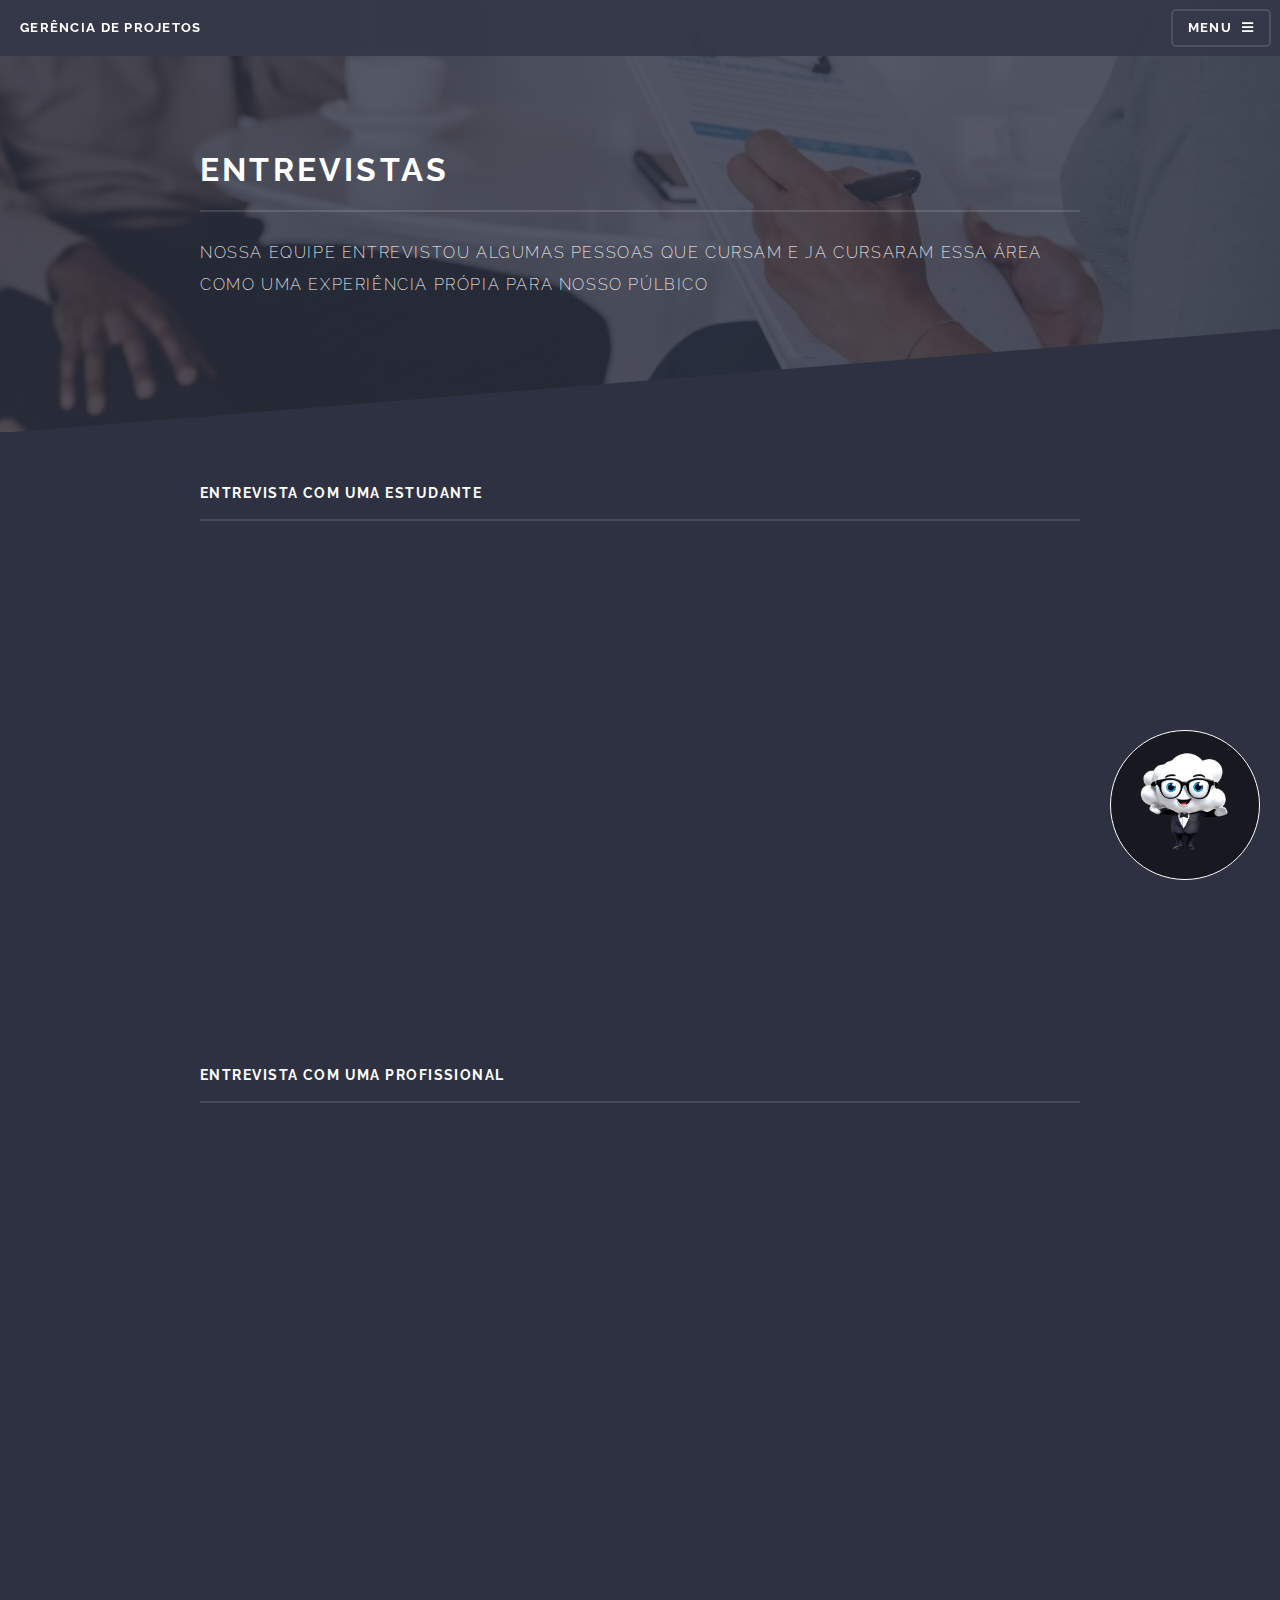
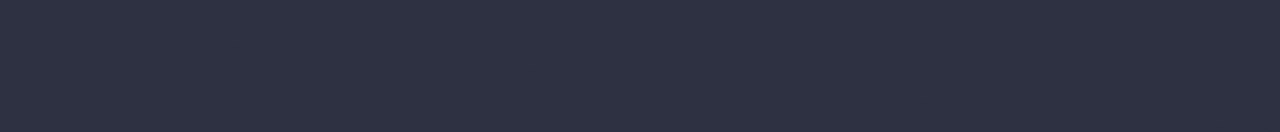
<file: Entrevistas.html>
<!DOCTYPE HTML>
<!--
	Solid State by HTML5 UP
	html5up.net | @ajlkn
	Free for personal and commercial use under the CCA 3.0 license (html5up.net/license)
-->
<html>
	<head>
		<title>Entrevistas | Gerência de Projetos</title>
		<meta charset="utf-8" />
		<meta name="viewport" content="width=device-width, initial-scale=1, user-scalable=no" />
		<link rel="stylesheet" href="assets/css/Entrevistas.css" />
		<link rel="icon" type="image/x-icon" href="images/fivecon.png">
		<noscript><link rel="stylesheet" href="assets/css/Entrevistas.css" /></noscript>
	</head>
	<body class="is-preload">

		<!-- Page Wrapper -->
			<div id="page-wrapper">

				<!-- Header -->
					<header id="header">
						<h1><a href="#wrapper">Gerência de Projetos</a></h1>
						<nav>
							<a href="#menu">Menu</a>
						</nav>
					</header>

				<!-- Menu -->
					<nav id="menu">
						<div class="inner">
							<h2>Menu</h2>
							<ul class="links">
								<li><a href="index.html">início</a></li>
								<li><a href="faculdades.html">Faculdades</a></li>
								<li><a href="Profissoes.html">Profissões</a></li>
								<li><a href="Entrevistas.html">Entrevistas</a></li>
							</ul>
							<a href="#" class="close">Close</a>
						</div>
					</nav>

				<!-- Wrapper -->
					<section id="wrapper">
						<header>
							<div class="inner">
								<h2>Entrevistas</h2>
								<p>Nossa equipe entrevistou algumas pessoas que cursam e ja cursaram essa área como uma experiência própia para nosso púlbico</p>
							</div>
						</header>

						<!-- Content -->
							<div class="wrapper">
								<div class="inner">
									<div id="mascote-wrapper">
										<div id="mascote-circle">
											<img src="images/Mascote.png" alt="Mascote" id="mascote-img">
											<video id="mascote-video" loop muted playsinline>
												<source src="images/videos/Gen-3 Alpha Turbo 1656846750, I want to animate th, Design sem nome (3).mp4" type="video/mp4">
												Seu navegador não suporta vídeos.
											</video>
										</div>
									</div>

									

									<section>
										<h3 class="major">Entrevista com uma estudante</h3>
										<div class="box alt">
											<div class="video-container">
												<iframe width="560" height="315" src="https://www.youtube.com/embed/eY5XkhkV3-g?si=KycVwqAeAwA8N_t2" title="YouTube video player" frameborder="0" allow="accelerometer; autoplay; clipboard-write; encrypted-media; gyroscope; picture-in-picture; web-share" referrerpolicy="strict-origin-when-cross-origin" allowfullscreen></iframe>
											</div>
										</div>
										
									
										<h3 class="major">Entrevista com uma profissional</h3>
										<div class="video-container">
											<iframe width="560" height="315" src="https://www.youtube.com/embed/VuL8ZPgfjJo?si=rGa_dawhaVl_w08g" title="YouTube video player" frameborder="0" allow="accelerometer; autoplay; clipboard-write; encrypted-media; gyroscope; picture-in-picture; web-share" referrerpolicy="strict-origin-when-cross-origin" allowfullscreen></iframe>
										</div>
									</section>
									
			</div>

		<!-- Scripts -->
			<script src="assets/js/jquery.min.js"></script>
			<script src="assets/js/jquery.scrollex.min.js"></script>
			<script src="assets/js/browser.min.js"></script>
			<script src="assets/js/breakpoints.min.js"></script>
			<script src="assets/js/util.js"></script>
			<script src="assets/js/main.js"></script>

	</body>
</html>
</file>
<file: assets/css/Entrevistas.css>
@import url(fontawesome-all.min.css);
@import url("https://fonts.googleapis.com/css?family=Raleway:200,700|Source+Sans+Pro:300,600,300italic,600italic");

/*
	Solid State by HTML5 UP
	html5up.net | @ajlkn
	Free for personal and commercial use under the CCA 3.0 license (html5up.net/license)
*/

html, body, div, span, applet, object,
iframe, h1, h2, h3, h4, h5, h6, p, blockquote,
pre, a, abbr, acronym, address, big, cite,
code, del, dfn, em, img, ins, kbd, q, s, samp,
small, strike, strong, sub, sup, tt, var, b,
u, i, center, dl, dt, dd, ol, ul, li, fieldset,
form, label, legend, table, caption, tbody,
tfoot, thead, tr, th, td, article, aside,
canvas, details, embed, figure, figcaption,
footer, header, hgroup, menu, nav, output, ruby,
section, summary, time, mark, audio, video {
	margin: 0;
	padding: 0;
	border: 0;
	font-size: 100%;
	font: inherit;
	vertical-align: baseline;}

article, aside, details, figcaption, figure,
footer, header, hgroup, menu, nav, section {
	display: block;}

body {
	line-height: 1;
}
html{
	scroll-behavior: smooth;
}
ol, ul {
	list-style: none;
}

blockquote, q {
	quotes: none;
}

	blockquote:before, blockquote:after, q:before, q:after {
		content: '';
		content: none;
	}

table {
	border-collapse: collapse;
	border-spacing: 0;
}

body {
	-webkit-text-size-adjust: none;
}

mark {
	background-color: transparent;
	color: inherit;
}

input::-moz-focus-inner {
	border: 0;
	padding: 0;
}

input, select, textarea {
	-moz-appearance: none;
	-webkit-appearance: none;
	-ms-appearance: none;
	appearance: none;
}
::-webkit-scrollbar{
	width: 12px;
	background-color: #171820;
}
::-webkit-scrollbar-thumb{
	background-color: #45558d;
}


/* Basic */

	@-ms-viewport {
		width: device-width;
	}

	body {
		-ms-overflow-style: scrollbar;
	}

	@media screen and (max-width: 480px) {

		html, body {
			min-width: 320px;
		}

	}

	html {
		box-sizing: border-box;
	}

	*, *:before, *:after {
		box-sizing: inherit;
	}

	body {
		background-color: #2e3141;
		background-image: linear-gradient(to top, rgba(46, 49, 65, 0.8), rgba(46, 49, 65, 0.8)), url("../../images/entre1.jpg");
		background-size: auto,
 cover;
		background-attachment: fixed,
 fixed;
		background-position: center,
 center;
	}

		body.is-preload *, body.is-preload *:before, body.is-preload *:after {
			-moz-animation: none !important;
			-webkit-animation: none !important;
			-ms-animation: none !important;
			animation: none !important;
			-moz-transition: none !important;
			-webkit-transition: none !important;
			-ms-transition: none !important;
			transition: none !important;
		}

/* Type */

	body, input, select, textarea {
		color: #ffffff;
		font-family: "Source Sans Pro", Helvetica, sans-serif;
		font-size: 16.5pt;
		font-weight: 300;
		line-height: 1.65;
	}

		@media screen and (max-width: 1680px) {

			body, input, select, textarea {
				font-size: 13pt;
			}

		}

		@media screen and (max-width: 1280px) {

			body, input, select, textarea {
				font-size: 12pt;
			}

		}

		@media screen and (max-width: 980px) {

			body, input, select, textarea {
				font-size: 12pt;
			}

		}

		@media screen and (max-width: 736px) {

			body, input, select, textarea {
				font-size: 12pt;
			}

		}

		@media screen and (max-width: 480px) {

			body, input, select, textarea {
				font-size: 12pt;
			}

		}

	a {
		-moz-transition: color 0.2s ease-in-out, border-bottom-color 0.2s ease-in-out;
		-webkit-transition: color 0.2s ease-in-out, border-bottom-color 0.2s ease-in-out;
		-ms-transition: color 0.2s ease-in-out, border-bottom-color 0.2s ease-in-out;
		transition: color 0.2s ease-in-out, border-bottom-color 0.2s ease-in-out;
		border-bottom: dotted 1px rgba(255, 255, 255, 0.35);
		color: #ffffff;
		text-decoration: none;
	}

		a:hover {
			border-bottom-color: transparent;
			color: #ffffff !important;
		}

		a.special:not(.button) {
			text-decoration: none;
			border-bottom: 0;
			display: block;
			font-family: Raleway, Helvetica, sans-serif;
			font-size: 0.8em;
			font-weight: 700;
			letter-spacing: 0.1em;
			margin: 0 0 2em 0;
			text-transform: uppercase;
		}

			a.special:not(.button):before {
				-moz-osx-font-smoothing: grayscale;
				-webkit-font-smoothing: antialiased;
				display: inline-block;
				font-style: normal;
				font-variant: normal;
				text-rendering: auto;
				line-height: 1;
				text-transform: none !important;
				font-family: 'Font Awesome 5 Free';
				font-weight: 900;
			}

			a.special:not(.button):before {
				-moz-transition: background-color 0.2s ease-in-out;
				-webkit-transition: background-color 0.2s ease-in-out;
				-ms-transition: background-color 0.2s ease-in-out;
				transition: background-color 0.2s ease-in-out;
				border-radius: 100%;
				border: solid 2px rgba(255, 255, 255, 0.125);
				content: '\f105';
				display: inline-block;
				font-size: 1.25em;
				height: 2em;
				line-height: 1.75em;
				margin-right: 0.85em;
				text-align: center;
				text-indent: 0.15em;
				vertical-align: middle;
				width: 2em;
			}

			a.special:not(.button):hover:before {
				background-color: rgba(255, 255, 255, 0.025);
			}

			a.special:not(.button):active:before {
				background-color: rgba(255, 255, 255, 0.075);
			}

	strong, b {
		color: #ffffff;
		font-weight: 600;
	}

	em, i {
		font-style: italic;
	}

	p {
		margin: 0 0 2em 0;
	}

	h1, h2, h3, h4, h5, h6 {
		color: #ffffff;
		font-family: Raleway, Helvetica, sans-serif;
		font-weight: 700;
		letter-spacing: 0.1em;
		margin: 0 0 1em 0;
		text-transform: uppercase;
	}

		h1 a, h2 a, h3 a, h4 a, h5 a, h6 a {
			color: inherit;
			text-decoration: none;
			border-bottom: 0;
		}

		h1 span, h2 span, h3 span, h4 span, h5 span, h6 span {
			font-weight: 200;
		}

		h1.major, h2.major, h3.major, h4.major, h5.major, h6.major {
			padding-bottom: 1em;
			border-bottom: solid 2px rgba(255, 255, 255, 0.125);
		}

	h2 {
		font-size: 1.2em;
	}

	h3 {
		font-size: 0.9em;
	}

	h4 {
		font-size: 0.7em;
	}

	h5 {
		font-size: 0.7em;
	}

	h6 {
		font-size: 0.7em;
	}

	@media screen and (max-width: 736px) {

		h2 {
			font-size: 1em;
		}

		h3 {
			font-size: 0.8em;
		}

	}

	sub {
		font-size: 0.8em;
		position: relative;
		top: 0.5em;
	}

	sup {
		font-size: 0.8em;
		position: relative;
		top: -0.5em;
	}

	blockquote {
		border-left: solid 4px rgba(105, 112, 1, 0.125);
		font-style: italic;
		margin: 0 0 2em 0;
		padding: 0.5em 0 0.5em 2em;
	}

	code {
		background: rgba(255, 255, 255, 0.025);
		border-radius: 5px;
		border: solid 2px rgba(255, 255, 255, 0.125);
		font-family: "Courier New", monospace;
		font-size: 0.9em;
		margin: 0 0.25em;
		padding: 0.25em 0.65em;
	}

	pre {
		-webkit-overflow-scrolling: touch;
		font-family: "Courier New", monospace;
		font-size: 0.9em;
		margin: 0 0 2em 0;
	}

		pre code {
			display: block;
			line-height: 1.75em;
			padding: 1em 1.5em;
			overflow-x: auto;
		}

	hr {
		border: 0;
		border-bottom: solid 2px rgba(255, 255, 255, 0.125);
		margin: 2.5em 0;
	}

		hr.major {
			margin: 4em 0;
		}

	.align-left {
		text-align: left;
	}

	.align-center {
		text-align: center;
	}

	.align-right {
		text-align: right;
	}

/* Row */

	.row {
		display: flex;
		flex-wrap: wrap;
		box-sizing: border-box;
		align-items: stretch;
	}

		.row > * {
			box-sizing: border-box;
		}

		.row.gtr-uniform > * > :last-child {
			margin-bottom: 0;
		}

		.row.aln-left {
			justify-content: flex-start;
		}

		.row.aln-center {
			justify-content: center;
		}

		.row.aln-right {
			justify-content: flex-end;
		}

		.row.aln-top {
			align-items: flex-start;
		}

		.row.aln-middle {
			align-items: center;
		}

		.row.aln-bottom {
			align-items: flex-end;
		}

		.row > .imp {
			order: -1;
		}

		.row > .col-1 {
			width: 8.33333%;
		}

		.row > .off-1 {
			margin-left: 8.33333%;
		}

		.row > .col-2 {
			width: 16.66667%;
		}

		.row > .off-2 {
			margin-left: 16.66667%;
		}

		.row > .col-3 {
			width: 25%;
		}

		.row > .off-3 {
			margin-left: 25%;
		}

		.row > .col-4 {
			width: 33.33333%;
		}

		.row > .off-4 {
			margin-left: 33.33333%;
		}

		.row > .col-5 {
			width: 41.66667%;
		}

		.row > .off-5 {
			margin-left: 41.66667%;
		}

		.row > .col-6 {
			width: 50%;
		}

		.row > .off-6 {
			margin-left: 50%;
		}

		.row > .col-7 {
			width: 58.33333%;
		}

		.row > .off-7 {
			margin-left: 58.33333%;
		}

		.row > .col-8 {
			width: 66.66667%;
		}

		.row > .off-8 {
			margin-left: 66.66667%;
		}

		.row > .col-9 {
			width: 75%;
		}

		.row > .off-9 {
			margin-left: 75%;
		}

		.row > .col-10 {
			width: 83.33333%;
		}

		.row > .off-10 {
			margin-left: 83.33333%;
		}

		.row > .col-11 {
			width: 91.66667%;
		}

		.row > .off-11 {
			margin-left: 91.66667%;
		}

		.row > .col-12 {
			width: 100%;
		}

		.row > .off-12 {
			margin-left: 100%;
		}

		.row.gtr-0 {
			margin-top: 0;
			margin-left: 0em;
		}

			.row.gtr-0 > * {
				padding: 0 0 0 0em;
			}

			.row.gtr-0.gtr-uniform {
				margin-top: 0em;
			}

				.row.gtr-0.gtr-uniform > * {
					padding-top: 0em;
				}

		.row.gtr-25 {
			margin-top: 0;
			margin-left: -0.4375em;
		}

			.row.gtr-25 > * {
				padding: 0 0 0 0.4375em;
			}

			.row.gtr-25.gtr-uniform {
				margin-top: -0.4375em;
			}

				.row.gtr-25.gtr-uniform > * {
					padding-top: 0.4375em;
				}

		.row.gtr-50 {
			margin-top: 0;
			margin-left: -0.875em;
		}

			.row.gtr-50 > * {
				padding: 0 0 0 0.875em;
			}

			.row.gtr-50.gtr-uniform {
				margin-top: -0.875em;
			}

				.row.gtr-50.gtr-uniform > * {
					padding-top: 0.875em;
				}

		.row {
			margin-top: 0;
			margin-left: -1.75em;
		}

			.row > * {
				padding: 0 0 0 1.75em;
			}

			.row.gtr-uniform {
				margin-top: -1.75em;
			}

				.row.gtr-uniform > * {
					padding-top: 1.75em;
				}

		.row.gtr-150 {
			margin-top: 0;
			margin-left: -2.625em;
		}

			.row.gtr-150 > * {
				padding: 0 0 0 2.625em;
			}

			.row.gtr-150.gtr-uniform {
				margin-top: -2.625em;
			}

				.row.gtr-150.gtr-uniform > * {
					padding-top: 2.625em;
				}

		.row.gtr-200 {
			margin-top: 0;
			margin-left: -3.5em;
		}

			.row.gtr-200 > * {
				padding: 0 0 0 3.5em;
			}

			.row.gtr-200.gtr-uniform {
				margin-top: -3.5em;
			}

				.row.gtr-200.gtr-uniform > * {
					padding-top: 3.5em;
				}

		@media screen and (max-width: 1680px) {

			.row {
				display: flex;
				flex-wrap: wrap;
				box-sizing: border-box;
				align-items: stretch;
			}

				.row > * {
					box-sizing: border-box;
				}

				.row.gtr-uniform > * > :last-child {
					margin-bottom: 0;
				}

				.row.aln-left {
					justify-content: flex-start;
				}

				.row.aln-center {
					justify-content: center;
				}

				.row.aln-right {
					justify-content: flex-end;
				}

				.row.aln-top {
					align-items: flex-start;
				}

				.row.aln-middle {
					align-items: center;
				}

				.row.aln-bottom {
					align-items: flex-end;
				}

				.row > .imp-xlarge {
					order: -1;
				}

				.row > .col-1-xlarge {
					width: 8.33333%;
				}

				.row > .off-1-xlarge {
					margin-left: 8.33333%;
				}

				.row > .col-2-xlarge {
					width: 16.66667%;
				}

				.row > .off-2-xlarge {
					margin-left: 16.66667%;
				}

				.row > .col-3-xlarge {
					width: 25%;
				}

				.row > .off-3-xlarge {
					margin-left: 25%;
				}

				.row > .col-4-xlarge {
					width: 33.33333%;
				}

				.row > .off-4-xlarge {
					margin-left: 33.33333%;
				}

				.row > .col-5-xlarge {
					width: 41.66667%;
				}

				.row > .off-5-xlarge {
					margin-left: 41.66667%;
				}

				.row > .col-6-xlarge {
					width: 50%;
				}

				.row > .off-6-xlarge {
					margin-left: 50%;
				}

				.row > .col-7-xlarge {
					width: 58.33333%;
				}

				.row > .off-7-xlarge {
					margin-left: 58.33333%;
				}

				.row > .col-8-xlarge {
					width: 66.66667%;
				}

				.row > .off-8-xlarge {
					margin-left: 66.66667%;
				}

				.row > .col-9-xlarge {
					width: 75%;
				}

				.row > .off-9-xlarge {
					margin-left: 75%;
				}

				.row > .col-10-xlarge {
					width: 83.33333%;
				}

				.row > .off-10-xlarge {
					margin-left: 83.33333%;
				}

				.row > .col-11-xlarge {
					width: 91.66667%;
				}

				.row > .off-11-xlarge {
					margin-left: 91.66667%;
				}

				.row > .col-12-xlarge {
					width: 100%;
				}

				.row > .off-12-xlarge {
					margin-left: 100%;
				}

				.row.gtr-0 {
					margin-top: 0;
					margin-left: 0em;
				}

					.row.gtr-0 > * {
						padding: 0 0 0 0em;
					}

					.row.gtr-0.gtr-uniform {
						margin-top: 0em;
					}

						.row.gtr-0.gtr-uniform > * {
							padding-top: 0em;
						}

				.row.gtr-25 {
					margin-top: 0;
					margin-left: -0.4375em;
				}

					.row.gtr-25 > * {
						padding: 0 0 0 0.4375em;
					}

					.row.gtr-25.gtr-uniform {
						margin-top: -0.4375em;
					}

						.row.gtr-25.gtr-uniform > * {
							padding-top: 0.4375em;
						}

				.row.gtr-50 {
					margin-top: 0;
					margin-left: -0.875em;
				}

					.row.gtr-50 > * {
						padding: 0 0 0 0.875em;
					}

					.row.gtr-50.gtr-uniform {
						margin-top: -0.875em;
					}

						.row.gtr-50.gtr-uniform > * {
							padding-top: 0.875em;
						}

				.row {
					margin-top: 0;
					margin-left: -1.75em;
				}

					.row > * {
						padding: 0 0 0 1.75em;
					}

					.row.gtr-uniform {
						margin-top: -1.75em;
					}

						.row.gtr-uniform > * {
							padding-top: 1.75em;
						}

				.row.gtr-150 {
					margin-top: 0;
					margin-left: -2.625em;
				}

					.row.gtr-150 > * {
						padding: 0 0 0 2.625em;
					}

					.row.gtr-150.gtr-uniform {
						margin-top: -2.625em;
					}

						.row.gtr-150.gtr-uniform > * {
							padding-top: 2.625em;
						}

				.row.gtr-200 {
					margin-top: 0;
					margin-left: -3.5em;
				}

					.row.gtr-200 > * {
						padding: 0 0 0 3.5em;
					}

					.row.gtr-200.gtr-uniform {
						margin-top: -3.5em;
					}

						.row.gtr-200.gtr-uniform > * {
							padding-top: 3.5em;
						}

		}

		@media screen and (max-width: 1280px) {

			.row {
				display: flex;
				flex-wrap: wrap;
				box-sizing: border-box;
				align-items: stretch;
			}

				.row > * {
					box-sizing: border-box;
				}

				.row.gtr-uniform > * > :last-child {
					margin-bottom: 0;
				}

				.row.aln-left {
					justify-content: flex-start;
				}

				.row.aln-center {
					justify-content: center;
				}

				.row.aln-right {
					justify-content: flex-end;
				}

				.row.aln-top {
					align-items: flex-start;
				}

				.row.aln-middle {
					align-items: center;
				}

				.row.aln-bottom {
					align-items: flex-end;
				}

				.row > .imp-large {
					order: -1;
				}

				.row > .col-1-large {
					width: 8.33333%;
				}

				.row > .off-1-large {
					margin-left: 8.33333%;
				}

				.row > .col-2-large {
					width: 16.66667%;
				}

				.row > .off-2-large {
					margin-left: 16.66667%;
				}

				.row > .col-3-large {
					width: 25%;
				}

				.row > .off-3-large {
					margin-left: 25%;
				}

				.row > .col-4-large {
					width: 33.33333%;
				}

				.row > .off-4-large {
					margin-left: 33.33333%;
				}

				.row > .col-5-large {
					width: 41.66667%;
				}

				.row > .off-5-large {
					margin-left: 41.66667%;
				}

				.row > .col-6-large {
					width: 50%;
				}

				.row > .off-6-large {
					margin-left: 50%;
				}

				.row > .col-7-large {
					width: 58.33333%;
				}

				.row > .off-7-large {
					margin-left: 58.33333%;
				}

				.row > .col-8-large {
					width: 66.66667%;
				}

				.row > .off-8-large {
					margin-left: 66.66667%;
				}

				.row > .col-9-large {
					width: 75%;
				}

				.row > .off-9-large {
					margin-left: 75%;
				}

				.row > .col-10-large {
					width: 83.33333%;
				}

				.row > .off-10-large {
					margin-left: 83.33333%;
				}

				.row > .col-11-large {
					width: 91.66667%;
				}

				.row > .off-11-large {
					margin-left: 91.66667%;
				}

				.row > .col-12-large {
					width: 100%;
				}

				.row > .off-12-large {
					margin-left: 100%;
				}

				.row.gtr-0 {
					margin-top: 0;
					margin-left: 0em;
				}

					.row.gtr-0 > * {
						padding: 0 0 0 0em;
					}

					.row.gtr-0.gtr-uniform {
						margin-top: 0em;
					}

						.row.gtr-0.gtr-uniform > * {
							padding-top: 0em;
						}

				.row.gtr-25 {
					margin-top: 0;
					margin-left: -0.4375em;
				}

					.row.gtr-25 > * {
						padding: 0 0 0 0.4375em;
					}

					.row.gtr-25.gtr-uniform {
						margin-top: -0.4375em;
					}

						.row.gtr-25.gtr-uniform > * {
							padding-top: 0.4375em;
						}

				.row.gtr-50 {
					margin-top: 0;
					margin-left: -0.875em;
				}

					.row.gtr-50 > * {
						padding: 0 0 0 0.875em;
					}

					.row.gtr-50.gtr-uniform {
						margin-top: -0.875em;
					}

						.row.gtr-50.gtr-uniform > * {
							padding-top: 0.875em;
						}

				.row {
					margin-top: 0;
					margin-left: -1.75em;
				}

					.row > * {
						padding: 0 0 0 1.75em;
					}

					.row.gtr-uniform {
						margin-top: -1.75em;
					}

						.row.gtr-uniform > * {
							padding-top: 1.75em;
						}

				.row.gtr-150 {
					margin-top: 0;
					margin-left: -2.625em;
				}

					.row.gtr-150 > * {
						padding: 0 0 0 2.625em;
					}

					.row.gtr-150.gtr-uniform {
						margin-top: -2.625em;
					}

						.row.gtr-150.gtr-uniform > * {
							padding-top: 2.625em;
						}

				.row.gtr-200 {
					margin-top: 0;
					margin-left: -3.5em;
				}

					.row.gtr-200 > * {
						padding: 0 0 0 3.5em;
					}

					.row.gtr-200.gtr-uniform {
						margin-top: -3.5em;
					}

						.row.gtr-200.gtr-uniform > * {
							padding-top: 3.5em;
						}

		}

		@media screen and (max-width: 980px) {

			.row {
				display: flex;
				flex-wrap: wrap;
				box-sizing: border-box;
				align-items: stretch;
			}

				.row > * {
					box-sizing: border-box;
				}

				.row.gtr-uniform > * > :last-child {
					margin-bottom: 0;
				}

				.row.aln-left {
					justify-content: flex-start;
				}

				.row.aln-center {
					justify-content: center;
				}

				.row.aln-right {
					justify-content: flex-end;
				}

				.row.aln-top {
					align-items: flex-start;
				}

				.row.aln-middle {
					align-items: center;
				}

				.row.aln-bottom {
					align-items: flex-end;
				}

				.row > .imp-medium {
					order: -1;
				}

				.row > .col-1-medium {
					width: 8.33333%;
				}

				.row > .off-1-medium {
					margin-left: 8.33333%;
				}

				.row > .col-2-medium {
					width: 16.66667%;
				}

				.row > .off-2-medium {
					margin-left: 16.66667%;
				}

				.row > .col-3-medium {
					width: 25%;
				}

				.row > .off-3-medium {
					margin-left: 25%;
				}

				.row > .col-4-medium {
					width: 33.33333%;
				}

				.row > .off-4-medium {
					margin-left: 33.33333%;
				}

				.row > .col-5-medium {
					width: 41.66667%;
				}

				.row > .off-5-medium {
					margin-left: 41.66667%;
				}

				.row > .col-6-medium {
					width: 50%;
				}

				.row > .off-6-medium {
					margin-left: 50%;
				}

				.row > .col-7-medium {
					width: 58.33333%;
				}

				.row > .off-7-medium {
					margin-left: 58.33333%;
				}

				.row > .col-8-medium {
					width: 66.66667%;
				}

				.row > .off-8-medium {
					margin-left: 66.66667%;
				}

				.row > .col-9-medium {
					width: 75%;
				}

				.row > .off-9-medium {
					margin-left: 75%;
				}

				.row > .col-10-medium {
					width: 83.33333%;
				}

				.row > .off-10-medium {
					margin-left: 83.33333%;
				}

				.row > .col-11-medium {
					width: 91.66667%;
				}

				.row > .off-11-medium {
					margin-left: 91.66667%;
				}

				.row > .col-12-medium {
					width: 100%;
				}

				.row > .off-12-medium {
					margin-left: 100%;
				}

				.row.gtr-0 {
					margin-top: 0;
					margin-left: 0em;
				}

					.row.gtr-0 > * {
						padding: 0 0 0 0em;
					}

					.row.gtr-0.gtr-uniform {
						margin-top: 0em;
					}

						.row.gtr-0.gtr-uniform > * {
							padding-top: 0em;
						}

				.row.gtr-25 {
					margin-top: 0;
					margin-left: -0.4375em;
				}

					.row.gtr-25 > * {
						padding: 0 0 0 0.4375em;
					}

					.row.gtr-25.gtr-uniform {
						margin-top: -0.4375em;
					}

						.row.gtr-25.gtr-uniform > * {
							padding-top: 0.4375em;
						}

				.row.gtr-50 {
					margin-top: 0;
					margin-left: -0.875em;
				}

					.row.gtr-50 > * {
						padding: 0 0 0 0.875em;
					}

					.row.gtr-50.gtr-uniform {
						margin-top: -0.875em;
					}

						.row.gtr-50.gtr-uniform > * {
							padding-top: 0.875em;
						}

				.row {
					margin-top: 0;
					margin-left: -1.75em;
				}

					.row > * {
						padding: 0 0 0 1.75em;
					}

					.row.gtr-uniform {
						margin-top: -1.75em;
					}

						.row.gtr-uniform > * {
							padding-top: 1.75em;
						}

				.row.gtr-150 {
					margin-top: 0;
					margin-left: -2.625em;
				}

					.row.gtr-150 > * {
						padding: 0 0 0 2.625em;
					}

					.row.gtr-150.gtr-uniform {
						margin-top: -2.625em;
					}

						.row.gtr-150.gtr-uniform > * {
							padding-top: 2.625em;
						}

				.row.gtr-200 {
					margin-top: 0;
					margin-left: -3.5em;
				}

					.row.gtr-200 > * {
						padding: 0 0 0 3.5em;
					}

					.row.gtr-200.gtr-uniform {
						margin-top: -3.5em;
					}

						.row.gtr-200.gtr-uniform > * {
							padding-top: 3.5em;
						}

		}

		@media screen and (max-width: 736px) {

			.row {
				display: flex;
				flex-wrap: wrap;
				box-sizing: border-box;
				align-items: stretch;
			}

				.row > * {
					box-sizing: border-box;
				}

				.row.gtr-uniform > * > :last-child {
					margin-bottom: 0;
				}

				.row.aln-left {
					justify-content: flex-start;
				}

				.row.aln-center {
					justify-content: center;
				}

				.row.aln-right {
					justify-content: flex-end;
				}

				.row.aln-top {
					align-items: flex-start;
				}

				.row.aln-middle {
					align-items: center;
				}

				.row.aln-bottom {
					align-items: flex-end;
				}

				.row > .imp-small {
					order: -1;
				}

				.row > .col-1-small {
					width: 8.33333%;
				}

				.row > .off-1-small {
					margin-left: 8.33333%;
				}

				.row > .col-2-small {
					width: 16.66667%;
				}

				.row > .off-2-small {
					margin-left: 16.66667%;
				}

				.row > .col-3-small {
					width: 25%;
				}

				.row > .off-3-small {
					margin-left: 25%;
				}

				.row > .col-4-small {
					width: 33.33333%;
				}

				.row > .off-4-small {
					margin-left: 33.33333%;
				}

				.row > .col-5-small {
					width: 41.66667%;
				}

				.row > .off-5-small {
					margin-left: 41.66667%;
				}

				.row > .col-6-small {
					width: 50%;
				}

				.row > .off-6-small {
					margin-left: 50%;
				}

				.row > .col-7-small {
					width: 58.33333%;
				}

				.row > .off-7-small {
					margin-left: 58.33333%;
				}

				.row > .col-8-small {
					width: 66.66667%;
				}

				.row > .off-8-small {
					margin-left: 66.66667%;
				}

				.row > .col-9-small {
					width: 75%;
				}

				.row > .off-9-small {
					margin-left: 75%;
				}

				.row > .col-10-small {
					width: 83.33333%;
				}

				.row > .off-10-small {
					margin-left: 83.33333%;
				}

				.row > .col-11-small {
					width: 91.66667%;
				}

				.row > .off-11-small {
					margin-left: 91.66667%;
				}

				.row > .col-12-small {
					width: 100%;
				}

				.row > .off-12-small {
					margin-left: 100%;
				}

				.row.gtr-0 {
					margin-top: 0;
					margin-left: 0em;
				}

					.row.gtr-0 > * {
						padding: 0 0 0 0em;
					}

					.row.gtr-0.gtr-uniform {
						margin-top: 0em;
					}

						.row.gtr-0.gtr-uniform > * {
							padding-top: 0em;
						}

				.row.gtr-25 {
					margin-top: 0;
					margin-left: -0.3125em;
				}

					.row.gtr-25 > * {
						padding: 0 0 0 0.3125em;
					}

					.row.gtr-25.gtr-uniform {
						margin-top: -0.3125em;
					}

						.row.gtr-25.gtr-uniform > * {
							padding-top: 0.3125em;
						}

				.row.gtr-50 {
					margin-top: 0;
					margin-left: -0.625em;
				}

					.row.gtr-50 > * {
						padding: 0 0 0 0.625em;
					}

					.row.gtr-50.gtr-uniform {
						margin-top: -0.625em;
					}

						.row.gtr-50.gtr-uniform > * {
							padding-top: 0.625em;
						}

				.row {
					margin-top: 0;
					margin-left: -1.25em;
				}

					.row > * {
						padding: 0 0 0 1.25em;
					}

					.row.gtr-uniform {
						margin-top: -1.25em;
					}

						.row.gtr-uniform > * {
							padding-top: 1.25em;
						}

				.row.gtr-150 {
					margin-top: 0;
					margin-left: -1.875em;
				}

					.row.gtr-150 > * {
						padding: 0 0 0 1.875em;
					}

					.row.gtr-150.gtr-uniform {
						margin-top: -1.875em;
					}

						.row.gtr-150.gtr-uniform > * {
							padding-top: 1.875em;
						}

				.row.gtr-200 {
					margin-top: 0;
					margin-left: -2.5em;
				}

					.row.gtr-200 > * {
						padding: 0 0 0 2.5em;
					}

					.row.gtr-200.gtr-uniform {
						margin-top: -2.5em;
					}

						.row.gtr-200.gtr-uniform > * {
							padding-top: 2.5em;
						}

		}

		@media screen and (max-width: 480px) {

			.row {
				display: flex;
				flex-wrap: wrap;
				box-sizing: border-box;
				align-items: stretch;
			}

				.row > * {
					box-sizing: border-box;
				}

				.row.gtr-uniform > * > :last-child {
					margin-bottom: 0;
				}

				.row.aln-left {
					justify-content: flex-start;
				}

				.row.aln-center {
					justify-content: center;
				}

				.row.aln-right {
					justify-content: flex-end;
				}

				.row.aln-top {
					align-items: flex-start;
				}

				.row.aln-middle {
					align-items: center;
				}

				.row.aln-bottom {
					align-items: flex-end;
				}

				.row > .imp-xsmall {
					order: -1;
				}

				.row > .col-1-xsmall {
					width: 8.33333%;
				}

				.row > .off-1-xsmall {
					margin-left: 8.33333%;
				}

				.row > .col-2-xsmall {
					width: 16.66667%;
				}

				.row > .off-2-xsmall {
					margin-left: 16.66667%;
				}

				.row > .col-3-xsmall {
					width: 25%;
				}

				.row > .off-3-xsmall {
					margin-left: 25%;
				}

				.row > .col-4-xsmall {
					width: 33.33333%;
				}

				.row > .off-4-xsmall {
					margin-left: 33.33333%;
				}

				.row > .col-5-xsmall {
					width: 41.66667%;
				}

				.row > .off-5-xsmall {
					margin-left: 41.66667%;
				}

				.row > .col-6-xsmall {
					width: 50%;
				}

				.row > .off-6-xsmall {
					margin-left: 50%;
				}

				.row > .col-7-xsmall {
					width: 58.33333%;
				}

				.row > .off-7-xsmall {
					margin-left: 58.33333%;
				}

				.row > .col-8-xsmall {
					width: 66.66667%;
				}

				.row > .off-8-xsmall {
					margin-left: 66.66667%;
				}

				.row > .col-9-xsmall {
					width: 75%;
				}

				.row > .off-9-xsmall {
					margin-left: 75%;
				}

				.row > .col-10-xsmall {
					width: 83.33333%;
				}

				.row > .off-10-xsmall {
					margin-left: 83.33333%;
				}

				.row > .col-11-xsmall {
					width: 91.66667%;
				}

				.row > .off-11-xsmall {
					margin-left: 91.66667%;
				}

				.row > .col-12-xsmall {
					width: 100%;
				}

				.row > .off-12-xsmall {
					margin-left: 100%;
				}

				.row.gtr-0 {
					margin-top: 0;
					margin-left: 0em;
				}

					.row.gtr-0 > * {
						padding: 0 0 0 0em;
					}

					.row.gtr-0.gtr-uniform {
						margin-top: 0em;
					}

						.row.gtr-0.gtr-uniform > * {
							padding-top: 0em;
						}

				.row.gtr-25 {
					margin-top: 0;
					margin-left: -0.3125em;
				}

					.row.gtr-25 > * {
						padding: 0 0 0 0.3125em;
					}

					.row.gtr-25.gtr-uniform {
						margin-top: -0.3125em;
					}

						.row.gtr-25.gtr-uniform > * {
							padding-top: 0.3125em;
						}

				.row.gtr-50 {
					margin-top: 0;
					margin-left: -0.625em;
				}

					.row.gtr-50 > * {
						padding: 0 0 0 0.625em;
					}

					.row.gtr-50.gtr-uniform {
						margin-top: -0.625em;
					}

						.row.gtr-50.gtr-uniform > * {
							padding-top: 0.625em;
						}

				.row {
					margin-top: 0;
					margin-left: -1.25em;
				}

					.row > * {
						padding: 0 0 0 1.25em;
					}

					.row.gtr-uniform {
						margin-top: -1.25em;
					}

						.row.gtr-uniform > * {
							padding-top: 1.25em;
						}

				.row.gtr-150 {
					margin-top: 0;
					margin-left: -1.875em;
				}

					.row.gtr-150 > * {
						padding: 0 0 0 1.875em;
					}

					.row.gtr-150.gtr-uniform {
						margin-top: -1.875em;
					}

						.row.gtr-150.gtr-uniform > * {
							padding-top: 1.875em;
						}

				.row.gtr-200 {
					margin-top: 0;
					margin-left: -2.5em;
				}

					.row.gtr-200 > * {
						padding: 0 0 0 2.5em;
					}

					.row.gtr-200.gtr-uniform {
						margin-top: -2.5em;
					}

						.row.gtr-200.gtr-uniform > * {
							padding-top: 2.5em;
						}

		}

		@media screen and (max-width: 360px) {

			.row {
				display: flex;
				flex-wrap: wrap;
				box-sizing: border-box;
				align-items: stretch;
			}

				.row > * {
					box-sizing: border-box;
				}

				.row.gtr-uniform > * > :last-child {
					margin-bottom: 0;
				}

				.row.aln-left {
					justify-content: flex-start;
				}

				.row.aln-center {
					justify-content: center;
				}

				.row.aln-right {
					justify-content: flex-end;
				}

				.row.aln-top {
					align-items: flex-start;
				}

				.row.aln-middle {
					align-items: center;
				}

				.row.aln-bottom {
					align-items: flex-end;
				}

				.row > .imp-xxsmall {
					order: -1;
				}

				.row > .col-1-xxsmall {
					width: 8.33333%;
				}

				.row > .off-1-xxsmall {
					margin-left: 8.33333%;
				}

				.row > .col-2-xxsmall {
					width: 16.66667%;
				}

				.row > .off-2-xxsmall {
					margin-left: 16.66667%;
				}

				.row > .col-3-xxsmall {
					width: 25%;
				}

				.row > .off-3-xxsmall {
					margin-left: 25%;
				}

				.row > .col-4-xxsmall {
					width: 33.33333%;
				}

				.row > .off-4-xxsmall {
					margin-left: 33.33333%;
				}

				.row > .col-5-xxsmall {
					width: 41.66667%;
				}

				.row > .off-5-xxsmall {
					margin-left: 41.66667%;
				}

				.row > .col-6-xxsmall {
					width: 50%;
				}

				.row > .off-6-xxsmall {
					margin-left: 50%;
				}

				.row > .col-7-xxsmall {
					width: 58.33333%;
				}

				.row > .off-7-xxsmall {
					margin-left: 58.33333%;
				}

				.row > .col-8-xxsmall {
					width: 66.66667%;
				}

				.row > .off-8-xxsmall {
					margin-left: 66.66667%;
				}

				.row > .col-9-xxsmall {
					width: 75%;
				}

				.row > .off-9-xxsmall {
					margin-left: 75%;
				}

				.row > .col-10-xxsmall {
					width: 83.33333%;
				}

				.row > .off-10-xxsmall {
					margin-left: 83.33333%;
				}

				.row > .col-11-xxsmall {
					width: 91.66667%;
				}

				.row > .off-11-xxsmall {
					margin-left: 91.66667%;
				}

				.row > .col-12-xxsmall {
					width: 100%;
				}

				.row > .off-12-xxsmall {
					margin-left: 100%;
				}

				.row.gtr-0 {
					margin-top: 0;
					margin-left: 0em;
				}

					.row.gtr-0 > * {
						padding: 0 0 0 0em;
					}

					.row.gtr-0.gtr-uniform {
						margin-top: 0em;
					}

						.row.gtr-0.gtr-uniform > * {
							padding-top: 0em;
						}

				.row.gtr-25 {
					margin-top: 0;
					margin-left: -0.3125em;
				}

					.row.gtr-25 > * {
						padding: 0 0 0 0.3125em;
					}

					.row.gtr-25.gtr-uniform {
						margin-top: -0.3125em;
					}

						.row.gtr-25.gtr-uniform > * {
							padding-top: 0.3125em;
						}

				.row.gtr-50 {
					margin-top: 0;
					margin-left: -0.625em;
				}

					.row.gtr-50 > * {
						padding: 0 0 0 0.625em;
					}

					.row.gtr-50.gtr-uniform {
						margin-top: -0.625em;
					}

						.row.gtr-50.gtr-uniform > * {
							padding-top: 0.625em;
						}

				.row {
					margin-top: 0;
					margin-left: -1.25em;
				}

					.row > * {
						padding: 0 0 0 1.25em;
					}

					.row.gtr-uniform {
						margin-top: -1.25em;
					}

						.row.gtr-uniform > * {
							padding-top: 1.25em;
						}

				.row.gtr-150 {
					margin-top: 0;
					margin-left: -1.875em;
				}

					.row.gtr-150 > * {
						padding: 0 0 0 1.875em;
					}

					.row.gtr-150.gtr-uniform {
						margin-top: -1.875em;
					}

						.row.gtr-150.gtr-uniform > * {
							padding-top: 1.875em;
						}

				.row.gtr-200 {
					margin-top: 0;
					margin-left: -2.5em;
				}

					.row.gtr-200 > * {
						padding: 0 0 0 2.5em;
					}

					.row.gtr-200.gtr-uniform {
						margin-top: -2.5em;
					}

						.row.gtr-200.gtr-uniform > * {
							padding-top: 2.5em;
						}
						

		}

/* Section/Article */

	section.special, article.special {
		text-align: center;
	}

/* Form */

	form {
		margin: 0 0 2em 0;
	}

		form > :last-child {
			margin-bottom: 0;
		}

		form > .fields {
			display: -moz-flex;
			display: -webkit-flex;
			display: -ms-flex;
			display: flex;
			-moz-flex-wrap: wrap;
			-webkit-flex-wrap: wrap;
			-ms-flex-wrap: wrap;
			flex-wrap: wrap;
			width: calc(100% + 3em);
			margin: -1.5em 0 2em -1.5em;
		}

			form > .fields > .field {
				-moz-flex-grow: 0;
				-webkit-flex-grow: 0;
				-ms-flex-grow: 0;
				flex-grow: 0;
				-moz-flex-shrink: 0;
				-webkit-flex-shrink: 0;
				-ms-flex-shrink: 0;
				flex-shrink: 0;
				padding: 1.5em 0 0 1.5em;
				width: calc(100% - 1.5em);
			}

				form > .fields > .field.half {
					width: calc(50% - 0.75em);
				}

				form > .fields > .field.third {
					width: calc(100%/3 - 0.5em);
				}

				form > .fields > .field.quarter {
					width: calc(25% - 0.375em);
				}

		@media screen and (max-width: 480px) {

			form > .fields {
				width: calc(100% + 3em);
				margin: -1.5em 0 2em -1.5em;
			}

				form > .fields > .field {
					padding: 1.5em 0 0 1.5em;
					width: calc(100% - 1.5em);
				}

					form > .fields > .field.half {
						width: calc(100% - 1.5em);
					}

					form > .fields > .field.third {
						width: calc(100% - 1.5em);
					}

					form > .fields > .field.quarter {
						width: calc(100% - 1.5em);
					}

		}

	label {
		color: #ffffff;
		display: block;
		font-family: Raleway, Helvetica, sans-serif;
		font-size: 0.8em;
		font-weight: 700;
		letter-spacing: 0.1em;
		margin: 0 0 0.7em 0;
		text-transform: uppercase;
	}

	input[type="text"],
	input[type="password"],
	input[type="email"],
	input[type="tel"],
	select,
	textarea {
		-moz-appearance: none;
		-webkit-appearance: none;
		-ms-appearance: none;
		appearance: none;
		background: rgba(255, 255, 255, 0.025);
		border-radius: 5px;
		border: none;
		border: solid 2px rgba(255, 255, 255, 0.125);
		color: inherit;
		display: block;
		outline: 0;
		padding: 0 1em;
		text-decoration: none;
		width: 100%;
	}

		input[type="text"]:invalid,
		input[type="password"]:invalid,
		input[type="email"]:invalid,
		input[type="tel"]:invalid,
		select:invalid,
		textarea:invalid {
			box-shadow: none;
		}

		input[type="text"]:focus,
		input[type="password"]:focus,
		input[type="email"]:focus,
		input[type="tel"]:focus,
		select:focus,
		textarea:focus {
			border-color: #5b6ba6;
		}

	select {
		background-image: url("data:image/svg+xml;charset=utf8,%3Csvg xmlns='http://www.w3.org/2000/svg' width='40' height='40' preserveAspectRatio='none' viewBox='0 0 40 40'%3E%3Cpath d='M9.4,12.3l10.4,10.4l10.4-10.4c0.2-0.2,0.5-0.4,0.9-0.4c0.3,0,0.6,0.1,0.9,0.4l3.3,3.3c0.2,0.2,0.4,0.5,0.4,0.9 c0,0.4-0.1,0.6-0.4,0.9L20.7,31.9c-0.2,0.2-0.5,0.4-0.9,0.4c-0.3,0-0.6-0.1-0.9-0.4L4.3,17.3c-0.2-0.2-0.4-0.5-0.4-0.9 c0-0.4,0.1-0.6,0.4-0.9l3.3-3.3c0.2-0.2,0.5-0.4,0.9-0.4S9.1,12.1,9.4,12.3z' fill='rgba(255, 255, 255, 0.125)' /%3E%3C/svg%3E");
		background-size: 1.25rem;
		background-repeat: no-repeat;
		background-position: calc(100% - 1rem) center;
		height: 2.75em;
		padding-right: 2.75em;
		text-overflow: ellipsis;
	}

		select option {
			color: #ffffff;
			background: #2e3141;
		}

		select:focus::-ms-value {
			background-color: transparent;
		}

		select::-ms-expand {
			display: none;
		}

	input[type="text"],
	input[type="password"],
	input[type="email"],
	select {
		height: 2.75em;
	}

	textarea {
		padding: 0.75em 1em;
	}

	input[type="checkbox"],
	input[type="radio"] {
		-moz-appearance: none;
		-webkit-appearance: none;
		-ms-appearance: none;
		appearance: none;
		display: block;
		float: left;
		margin-right: -2em;
		opacity: 0;
		width: 1em;
		z-index: -1;
	}

		input[type="checkbox"] + label,
		input[type="radio"] + label {
			text-decoration: none;
			color: #ffffff;
			cursor: pointer;
			display: inline-block;
			font-size: 1em;
			font-family: "Source Sans Pro", Helvetica, sans-serif;
			text-transform: none;
			letter-spacing: 0;
			font-weight: 300;
			padding-left: 2.4em;
			padding-right: 0.75em;
			position: relative;
		}

			input[type="checkbox"] + label:before,
			input[type="radio"] + label:before {
				-moz-osx-font-smoothing: grayscale;
				-webkit-font-smoothing: antialiased;
				display: inline-block;
				font-style: normal;
				font-variant: normal;
				text-rendering: auto;
				line-height: 1;
				text-transform: none !important;
				font-family: 'Font Awesome 5 Free';
				font-weight: 900;
			}

			input[type="checkbox"] + label:before,
			input[type="radio"] + label:before {
				background: rgba(255, 255, 255, 0.025);
				border-radius: 5px;
				border: solid 2px rgba(255, 255, 255, 0.125);
				content: '';
				display: inline-block;
				font-size: 0.8em;
				height: 2.0625em;
				left: 0;
				line-height: 2.0625em;
				position: absolute;
				text-align: center;
				top: 0;
				width: 2.0625em;
			}

		input[type="checkbox"]:checked + label:before,
		input[type="radio"]:checked + label:before {
			background: #ffffff;
			border-color: #ffffff;
			content: '\f00c';
			color: #2e3141;
		}

		input[type="checkbox"]:focus + label:before,
		input[type="radio"]:focus + label:before {
			border-color: #4c5c96;
		}

	input[type="checkbox"] + label:before {
		border-radius: 5px;
	}

	input[type="radio"] + label:before {
		border-radius: 100%;
	}

	::-webkit-input-placeholder {
		color: rgba(255, 255, 255, 0.35) !important;
		opacity: 1.0;
	}

	:-moz-placeholder {
		color: rgba(255, 255, 255, 0.35) !important;
		opacity: 1.0;
	}

	::-moz-placeholder {
		color: rgba(255, 255, 255, 0.35) !important;
		opacity: 1.0;
	}

	:-ms-input-placeholder {
		color: rgba(255, 255, 255, 0.35) !important;
		opacity: 1.0;
	}

/* Box */

	.box {
		border-radius: 5px;
		border: solid 2px rgba(255, 255, 255, 0.125);
		margin-bottom: 2em;
		padding: 1.5em;
	}

		.box > :last-child,
		.box > :last-child > :last-child,
		.box > :last-child > :last-child > :last-child {
			margin-bottom: 0;
		}

		.box.alt {
			border: 0;
			border-radius: 0;
			padding: 0;
		}

/* Icon */

	.icon {
		text-decoration: none;
		border-bottom: none;
		position: relative;
	}

		.icon:before {
			-moz-osx-font-smoothing: grayscale;
			-webkit-font-smoothing: antialiased;
			display: inline-block;
			font-style: normal;
			font-variant: normal;
			text-rendering: auto;
			line-height: 1;
			text-transform: none !important;
			font-family: 'Font Awesome 5 Free';
			font-weight: 400;
		}

		.icon > .label {
			display: none;
		}

		.icon:before {
			line-height: inherit;
		}

		.icon.solid:before {
			font-weight: 900;
		}

		.icon.brands:before {
			font-family: 'Font Awesome 5 Brands';
		}

/* Image */

	.image {
		border-radius: 5px;
		border: 0;
		display: inline-block;
		position: relative;
	}

		.image img {
			border-radius: 5px;
			display: block;
		}

		.image.left, .image.right {
			max-width: 40%;
		}

			.image.left img, .image.right img {
				width: 100%;
			}

		.image.left {
			float: left;
			padding: 0 1.5em 1em 0;
			top: 0.25em;
		}

		.image.right {
			float: right;
			padding: 0 0 1em 1.5em;
			top: 0.25em;
		}

		.image.fit {
			display: block;
			margin: 0 0 2em 0;
			width: 100%;
		}

			.image.fit img {
				width: 100%;
			}

		.image.main {
			display: block;
			margin: 0 0 3em 0;
			width: 100%;
		}

			.image.main img {
				width: 100%;
			}

.Entrevista {
	box-align: center;
	margin: 2em auto;

}

/* List */

	ol {
		list-style: decimal;
		margin: 0 0 2em 0;
		padding-left: 1.25em;
	}

		ol li {
			padding-left: 0.25em;
		}

	ul {
		list-style: disc;
		margin: 0 0 2em 0;
		padding-left: 1em;
	}

		ul li {
			padding-left: 0.5em;
		}

		ul.alt {
			list-style: none;
			padding-left: 0;
		}

			ul.alt li {
				border-top: solid 1px rgba(255, 255, 255, 0.125);
				padding: 0.5em 0;
			}

				ul.alt li:first-child {
					border-top: 0;
					padding-top: 0;
				}

	dl {
		margin: 0 0 2em 0;
	}

		dl dt {
			display: block;
			font-weight: 600;
			margin: 0 0 1em 0;
		}

		dl dd {
			margin-left: 2em;
		}

/* Actions */

	ul.actions {
		display: -moz-flex;
		display: -webkit-flex;
		display: -ms-flex;
		display: flex;
		cursor: default;
		list-style: none;
		margin-left: -1em;
		padding-left: 0;
	}

		ul.actions li {
			padding: 0 0 0 1em;
			vertical-align: middle;
		}

		ul.actions.special {
			-moz-justify-content: center;
			-webkit-justify-content: center;
			-ms-justify-content: center;
			justify-content: center;
			width: 100%;
			margin-left: 0;
		}

			ul.actions.special li:first-child {
				padding-left: 0;
			}

		ul.actions.stacked {
			-moz-flex-direction: column;
			-webkit-flex-direction: column;
			-ms-flex-direction: column;
			flex-direction: column;
			margin-left: 0;
		}

			ul.actions.stacked li {
				padding: 1.3em 0 0 0;
			}

				ul.actions.stacked li:first-child {
					padding-top: 0;
				}

		ul.actions.fit {
			width: calc(100% + 1em);
		}

			ul.actions.fit li {
				-moz-flex-grow: 1;
				-webkit-flex-grow: 1;
				-ms-flex-grow: 1;
				flex-grow: 1;
				-moz-flex-shrink: 1;
				-webkit-flex-shrink: 1;
				-ms-flex-shrink: 1;
				flex-shrink: 1;
				width: 100%;
			}

				ul.actions.fit li > * {
					width: 100%;
				}

			ul.actions.fit.stacked {
				width: 100%;
			}

		@media screen and (max-width: 480px) {

			ul.actions:not(.fixed) {
				-moz-flex-direction: column;
				-webkit-flex-direction: column;
				-ms-flex-direction: column;
				flex-direction: column;
				margin-left: 0;
				width: 100% !important;
			}

				ul.actions:not(.fixed) li {
					-moz-flex-grow: 1;
					-webkit-flex-grow: 1;
					-ms-flex-grow: 1;
					flex-grow: 1;
					-moz-flex-shrink: 1;
					-webkit-flex-shrink: 1;
					-ms-flex-shrink: 1;
					flex-shrink: 1;
					padding: 1em 0 0 0;
					text-align: center;
					width: 100%;
				}

					ul.actions:not(.fixed) li > * {
						width: 100%;
					}

					ul.actions:not(.fixed) li:first-child {
						padding-top: 0;
					}

					ul.actions:not(.fixed) li input[type="submit"],
					ul.actions:not(.fixed) li input[type="reset"],
					ul.actions:not(.fixed) li input[type="button"],
					ul.actions:not(.fixed) li button,
					ul.actions:not(.fixed) li .button {
						width: 100%;
					}

						ul.actions:not(.fixed) li input[type="submit"].icon:before,
						ul.actions:not(.fixed) li input[type="reset"].icon:before,
						ul.actions:not(.fixed) li input[type="button"].icon:before,
						ul.actions:not(.fixed) li button.icon:before,
						ul.actions:not(.fixed) li .button.icon:before {
							margin-left: -0.5rem;
						}

		}

/* Icons */

	ul.icons {
		cursor: default;
		list-style: none;
		padding-left: 0;
	}

		ul.icons li {
			display: inline-block;
			padding: 0 1em 0 0;
		}

			ul.icons li:last-child {
				padding-right: 0;
			}

			ul.icons li .icon:before {
				font-size: 1.25em;
			}

/* Contact */

	ul.contact {
		list-style: none;
		padding: 0;
	}

		ul.contact li {
			text-decoration: none;
			margin: 2.5em 0 0 0;
			padding: 0 0 0 3.25em;
			position: relative;
		}

			ul.contact li:before {
				-moz-osx-font-smoothing: grayscale;
				-webkit-font-smoothing: antialiased;
				display: inline-block;
				font-style: normal;
				font-variant: normal;
				text-rendering: auto;
				line-height: 1;
				text-transform: none !important;
				font-family: 'Font Awesome 5 Free';
				font-weight: 400;
			}

			ul.contact li:before {
				border-radius: 100%;
				border: solid 2px rgba(255, 255, 255, 0.125);
				display: inline-block;
				font-size: 0.8em;
				height: 2.5em;
				left: 0;
				line-height: 2.35em;
				position: absolute;
				text-align: center;
				top: 0;
				width: 2.5em;
			}

			ul.contact li:first-child {
				margin-top: 0;
			}

		@media screen and (max-width: 736px) {

			ul.contact li {
				margin: 1.5em 0 0 0;
			}

		}

/* Pagination */

	ul.pagination {
		cursor: default;
		list-style: none;
		padding-left: 0;
	}

		ul.pagination li {
			display: inline-block;
			padding-left: 0;
			vertical-align: middle;
		}

			ul.pagination li > .page {
				-moz-transition: background-color 0.2s ease-in-out, color 0.2s ease-in-out;
				-webkit-transition: background-color 0.2s ease-in-out, color 0.2s ease-in-out;
				-ms-transition: background-color 0.2s ease-in-out, color 0.2s ease-in-out;
				transition: background-color 0.2s ease-in-out, color 0.2s ease-in-out;
				border-bottom: 0;
				border-radius: 5px;
				display: inline-block;
				height: 1.5em;
				line-height: 1.5em;
				margin: 0 0.125em;
				min-width: 1.5em;
				padding: 0 0.5em;
				text-align: center;
			}

				ul.pagination li > .page:hover {
					background-color: rgba(255, 255, 255, 0.025);
				}

				ul.pagination li > .page.active {
					background-color: #4c5c96;
				}

			ul.pagination li:first-child {
				padding-right: 0.75em;
			}

			ul.pagination li:last-child {
				padding-left: 0.75em;
			}

		@media screen and (max-width: 480px) {

			ul.pagination li:nth-child(n+2):nth-last-child(n+2) {
				display: none;
			}

			ul.pagination li .button {
				width: 100%;
			}

			ul.pagination li:first-child {
				width: calc(50% - 2px);
				text-align: left;
				padding-right: 0.325em;
			}

			ul.pagination li:last-child {
				width: calc(50% - 2px);
				text-align: right;
				padding-left: 0.325em;
			}

		}

/* Table */

	.table-wrapper {
		-webkit-overflow-scrolling: touch;
		overflow-x: auto;
	}

	table {
		margin: 0 0 2em 0;
		width: 100%;
	}

		table tbody tr {
			border: solid 1px rgba(255, 255, 255, 0.125);
			border-left: 0;
			border-right: 0;
		}

			table tbody tr:nth-child(2n + 1) {
				background-color: rgba(255, 255, 255, 0.025);
			}

		table td {
			padding: 0.75em 0.75em;
		}

		table th {
			color: #ffffff;
			font-size: 0.9em;
			font-weight: 600;
			padding: 0 0.75em 0.75em 0.75em;
			text-align: left;
		}

		table thead {
			border-bottom: solid 2px rgba(255, 255, 255, 0.125);
		}

		table tfoot {
			border-top: solid 2px rgba(255, 255, 255, 0.125);
		}

		table.alt {
			border-collapse: separate;
		}

			table.alt tbody tr td {
				border: solid 1px rgba(255, 255, 255, 0.125);
				border-left-width: 0;
				border-top-width: 0;
			}

				table.alt tbody tr td:first-child {
					border-left-width: 1px;
				}

			table.alt tbody tr:first-child td {
				border-top-width: 1px;
			}

			table.alt thead {
				border-bottom: 0;
			}

			table.alt tfoot {
				border-top: 0;
			}

/* Button */

	input[type="submit"],
	input[type="reset"],
	input[type="button"],
	button,
	.button {
		-moz-appearance: none;
		-webkit-appearance: none;
		-ms-appearance: none;
		appearance: none;
		-moz-transition: background-color 0.2s ease-in-out;
		-webkit-transition: background-color 0.2s ease-in-out;
		-ms-transition: background-color 0.2s ease-in-out;
		transition: background-color 0.2s ease-in-out;
		background-color: transparent;
		border-radius: 5px;
		border: 0;
		box-shadow: inset 0 0 0 2px rgba(255, 255, 255, 0.125);
		color: #ffffff !important;
		cursor: pointer;
		display: inline-block;
		font-family: Raleway, Helvetica, sans-serif;
		font-size: 0.8em;
		font-weight: 700;
		height: 3.75em;
		letter-spacing: 0.1em;
		line-height: 3.75em;
		padding: 0 2.25em;
		text-align: center;
		text-decoration: none;
		text-transform: uppercase;
		white-space: nowrap;
	}

		input[type="submit"]:hover,
		input[type="reset"]:hover,
		input[type="button"]:hover,
		button:hover,
		.button:hover {
			background-color: rgba(255, 255, 255, 0.025);
		}

		input[type="submit"]:active,
		input[type="reset"]:active,
		input[type="button"]:active,
		button:active,
		.button:active {
			background-color: rgba(255, 255, 255, 0.075);
		}

		input[type="submit"].icon:before,
		input[type="reset"].icon:before,
		input[type="button"].icon:before,
		button.icon:before,
		.button.icon:before {
			margin-right: 0.5em;
			color: rgba(255, 255, 255, 0.35);
		}

		input[type="submit"].primary,
		input[type="reset"].primary,
		input[type="button"].primary,
		button.primary,
		.button.primary {
			background-color: #4c5c96;
			box-shadow: none;
		}

			input[type="submit"].primary:hover,
			input[type="reset"].primary:hover,
			input[type="button"].primary:hover,
			button.primary:hover,
			.button.primary:hover {
				background-color: #53639e;
			}

			input[type="submit"].primary:active,
			input[type="reset"].primary:active,
			input[type="button"].primary:active,
			button.primary:active,
			.button.primary:active {
				background-color: #45558d;
			}

			input[type="submit"].primary.icon:before,
			input[type="reset"].primary.icon:before,
			input[type="button"].primary.icon:before,
			button.primary.icon:before,
			.button.primary.icon:before {
				color: #7985b0;
			}

		input[type="submit"].fit,
		input[type="reset"].fit,
		input[type="button"].fit,
		button.fit,
		.button.fit {
			width: 100%;
		}

		input[type="submit"].small,
		input[type="reset"].small,
		input[type="button"].small,
		button.small,
		.button.small {
			font-size: 0.6em;
		}

		input[type="submit"].large,
		input[type="reset"].large,
		input[type="button"].large,
		button.large,
		.button.large {
			font-size: 1em;
		}

		input[type="submit"].disabled, input[type="submit"]:disabled,
		input[type="reset"].disabled,
		input[type="reset"]:disabled,
		input[type="button"].disabled,
		input[type="button"]:disabled,
		button.disabled,
		button:disabled,
		.button.disabled,
		.button:disabled {
			opacity: 0.25;
		}

		@media screen and (max-width: 480px) {

			input[type="submit"],
			input[type="reset"],
			input[type="button"],
			button,
			.button {
				padding: 0;
			}

		}

/* Features */

	.features {
		display: -moz-flex;
		display: -webkit-flex;
		display: -ms-flex;
		display: flex;
		-moz-flex-wrap: wrap;
		-webkit-flex-wrap: wrap;
		-ms-flex-wrap: wrap;
		flex-wrap: wrap;
		margin: 0 0 2em 0;
	}

		.features article {
			padding: 1.75em 1.75em 0.1em 1.75em ;
			background-color: #353849;
			border-radius: 5px;
			margin: 1.5em 3em 1.5em 0;
			width: calc(50% - 1.5em);
		}

			.features article:nth-child(2n) {
				margin-right: 0;
			}

			.features article .image {
				border-radius: 5px 5px 0 0;
				display: block;
				margin-bottom: 1.75em;
				margin-left: -1.75em;
				margin-top: -1.75em;
				position: relative;
				width: calc(100% + 3.5em);
			}

				.features article .image img {
					border-radius: 5px 5px 0 0;
					width: 100%;
				}

		@media screen and (max-width: 980px) {

			.features article {
				margin: 1em 2em 1em 0;
				width: calc(50% - 1em);
			}

		}

		@media screen and (max-width: 736px) {

			.features article {
				padding: 1.5em 1.5em 0.1em 1.5em ;
				margin: 0.875em 1.75em 0.875em 0;
				width: calc(50% - 0.875em - 1px);
			}

				.features article .image {
					margin-bottom: 1.5em;
					margin-left: -1.5em;
					margin-top: -1.5em;
					width: calc(100% + 3em);
				}

		}

		@media screen and (max-width: 480px) {

			.features {
				display: block;
			}

				.features article {
					width: 100%;
					margin: 0 0 2em 0 !important;
				}

		}

/* Header */

	#header {
		-moz-transition: background-color 0.2s ease-in-out;
		-webkit-transition: background-color 0.2s ease-in-out;
		-ms-transition: background-color 0.2s ease-in-out;
		transition: background-color 0.2s ease-in-out;
		background-color: rgba(53, 56, 73, 0.95);
		height: 3.5em;
		left: 0;
		line-height: 3.5em;
		padding: 0 1.25em;
		position: fixed;
		top: 0;
		width: 100%;
		z-index: 10000;
	}

		#header h1 {
			-moz-transition: opacity 0.2s ease-in-out, visibility 0.2s;
			-webkit-transition: opacity 0.2s ease-in-out, visibility 0.2s;
			-ms-transition: opacity 0.2s ease-in-out, visibility 0.2s;
			transition: opacity 0.2s ease-in-out, visibility 0.2s;
			border-bottom: 0;
			font-size: 0.8em;
			margin-bottom: 0;
			opacity: 1;
			visibility: visible;
		}

			#header h1 a {
				border: 0;
			}

		#header nav {
			font-family: Raleway, Helvetica, sans-serif;
			font-size: 0.8em;
			font-weight: 700;
			height: 3em;
			letter-spacing: 0.1em;
			line-height: 3em;
			position: absolute;
			right: 0.7em;
			text-transform: uppercase;
			top: 0.7em;
		}

			#header nav a {
				border: 0;
				display: inline-block;
				padding: 0 1em;
			}

				#header nav a:before {
					float: right;
					margin-left: 0.75em;
				}

				#header nav a[href="#menu"] {
					text-decoration: none;
					-moz-transition: background-color 0.2s ease-in-out;
					-webkit-transition: background-color 0.2s ease-in-out;
					-ms-transition: background-color 0.2s ease-in-out;
					transition: background-color 0.2s ease-in-out;
					border-radius: 5px;
					box-shadow: inset 0 0 0 2px rgba(255, 255, 255, 0.125);
					padding: 0 1.35em;
				}

					#header nav a[href="#menu"]:before {
						-moz-osx-font-smoothing: grayscale;
						-webkit-font-smoothing: antialiased;
						display: inline-block;
						font-style: normal;
						font-variant: normal;
						text-rendering: auto;
						line-height: 1;
						text-transform: none !important;
						font-family: 'Font Awesome 5 Free';
						font-weight: 900;
					}

					#header nav a[href="#menu"]:before {
						content: '\f0c9';
						line-height: inherit;
					}

					#header nav a[href="#menu"]:hover {
						background-color: rgba(255, 255, 255, 0.025);
					}

					#header nav a[href="#menu"]:active {
						background-color: rgba(255, 255, 255, 0.075);
					}

		#header.alt {
			background-color: transparent;
		}

			#header.alt h1 {
				opacity: 0;
				visibility: hidden;
			}

		@media screen and (max-width: 736px) {

			#header {
				height: 2.75em;
				line-height: 2.75em;
			}

				#header nav {
					top: 0;
					right: 0;
					height: inherit;
					line-height: inherit;
				}

					#header nav a {
						height: inherit;
						line-height: inherit;
					}

						#header nav a[href="#menu"] {
							box-shadow: none;
							padding: 0 1em;
							border-radius: 0;
						}

							#header nav a[href="#menu"]:hover, #header nav a[href="#menu"]:active {
								background-color: inherit;
							}

		}

		@media screen and (max-width: 480px) {

			#header nav a[href="#menu"] {
				width: 4em;
				white-space: nowrap;
				text-indent: 4em;
				position: relative;
			}

				#header nav a[href="#menu"]:before {
					width: inherit;
					position: absolute;
					top: 0;
					left: 0;
					text-indent: 0;
					text-align: right;
					margin-left: 0;
					padding-right: 1.25em;
				}

		}

/* Menu */

	#page-wrapper {
		-moz-transition: -moz-filter 0.25s ease;
		-webkit-transition: -webkit-filter 0.25s ease;
		-ms-transition: -ms-filter 0.25s ease;
		transition: filter 0.25s ease;
	}

	#menu {
		-moz-align-items: center;
		-webkit-align-items: center;
		-ms-align-items: center;
		align-items: center;
		display: -moz-flex;
		display: -webkit-flex;
		display: -ms-flex;
		display: flex;
		-moz-justify-content: center;
		-webkit-justify-content: center;
		-ms-justify-content: center;
		justify-content: center;
		pointer-events: none;
		-moz-transition: opacity 0.35s ease, visibility 0.35s;
		-webkit-transition: opacity 0.35s ease, visibility 0.35s;
		-ms-transition: opacity 0.35s ease, visibility 0.35s;
		transition: opacity 0.35s ease, visibility 0.35s;
		-moz-user-select: none;
		-webkit-user-select: none;
		-ms-user-select: none;
		user-select: none;
		-webkit-tap-highlight-color: rgba(0, 0, 0, 0);
		background: rgba(46, 49, 65, 0.8);
		cursor: default;
		height: 100%;
		left: 0;
		opacity: 0;
		position: fixed;
		text-align: center;
		top: 0;
		visibility: hidden;
		width: 100%;
	}

		#menu .inner {
			padding: 2.5em 1.5em 0.5em 1.5em ;
			-moz-transform: translateY(0.5em);
			-webkit-transform: translateY(0.5em);
			-ms-transform: translateY(0.5em);
			transform: translateY(0.5em);
			-moz-transition: opacity 0.35s ease, -moz-transform 0.35s ease;
			-webkit-transition: opacity 0.35s ease, -webkit-transform 0.35s ease;
			-ms-transition: opacity 0.35s ease, -ms-transform 0.35s ease;
			transition: opacity 0.35s ease, transform 0.35s ease;
			-webkit-overflow-scrolling: touch;
			background: #4c5c96;
			border-radius: 5px;
			display: block;
			max-width: 100%;
			opacity: 0;
			position: relative;
			width: 18em;
		}

		#menu h2 {
			border-bottom: solid 2px rgba(255, 255, 255, 0.125);
			padding-bottom: 1em;
		}

		#menu .close {
			background-image: url("images/close.svg");
			background-position: 75% 25%;
			background-repeat: no-repeat;
			background-size: 2em 2em;
			border: 0;
			content: '';
			display: block;
			height: 4em;
			overflow: hidden;
			position: absolute;
			right: 0;
			text-align: center;
			text-indent: 4em;
			top: 0;
			width: 4em;
		}

		#menu .links {
			list-style: none;
			margin-bottom: 1.5em;
			padding: 0;
		}

			#menu .links li {
				padding: 0;
			}

				#menu .links li a {
					border-radius: 5px;
					border: 0;
					display: block;
					font-family: Raleway, Helvetica, sans-serif;
					font-size: 0.8em;
					font-weight: 200;
					letter-spacing: 0.1em;
					line-height: 1.85em;
					padding: 0.75em 0;
					text-transform: uppercase;
				}

					#menu .links li a:hover {
						background: #45558d;
					}

		@media screen and (max-width: 736px) {

			#menu .inner {
				max-height: 100%;
				overflow-y: auto;
				overflow-x: hidden;
			}

				#menu .inner .close {
					background-size: 1.5em 1.5em;
				}

		}

	body.is-menu-visible #page-wrapper {
		-moz-filter: blur(1.5px);
		-webkit-filter: blur(1.5px);
		-ms-filter: blur(1.5px);
		filter: blur(1.5px);
	}

	body.is-menu-visible #menu {
		pointer-events: auto;
		opacity: 1;
		visibility: visible;
	}

		body.is-menu-visible #menu .inner {
			-moz-transform: translateY(0);
			-webkit-transform: translateY(0);
			-ms-transform: translateY(0);
			transform: translateY(0);
			opacity: 1;
		}

/* Banner */

	#banner {
		padding: 10em 0 4.75em 0 ;
	}

		#banner .inner {
			margin: 0 auto;
			width: 55em;
		}

		#banner .logo {
			-moz-transition: opacity 2s ease, -moz-transform 1s ease;
			-webkit-transition: opacity 2s ease, -webkit-transform 1s ease;
			-ms-transition: opacity 2s ease, -ms-transform 1s ease;
			transition: opacity 2s ease, transform 1s ease;
			-moz-transform: translateY(0);
			-webkit-transform: translateY(0);
			-ms-transform: translateY(0);
			transform: translateY(0);
			opacity: 1;
			margin: 0 0 1.3em 0;
		}

			#banner .logo .icon {
				border-radius: 100%;
				border: solid 2px rgba(255, 255, 255, 0.125);
				cursor: default;
				display: inline-block;
				font-size: 2em;
				height: 2.25em;
				line-height: 2.25em;
				text-align: center;
				width: 2.25em;
			}

		#banner h2 {
			-moz-transition: opacity 0.5s ease, -moz-transform 0.5s ease, -moz-filter 0.25s ease;
			-webkit-transition: opacity 0.5s ease, -webkit-transform 0.5s ease, -webkit-filter 0.25s ease;
			-ms-transition: opacity 0.5s ease, -ms-transform 0.5s ease, -ms-filter 0.25s ease;
			transition: opacity 0.5s ease, transform 0.5s ease, filter 0.25s ease;
			-moz-transform: translateX(0);
			-webkit-transform: translateX(0);
			-ms-transform: translateX(0);
			transform: translateX(0);
			-moz-transition-delay: 0.65s;
			-webkit-transition-delay: 0.65s;
			-ms-transition-delay: 0.65s;
			transition-delay: 0.65s;
			-moz-filter: blur(0);
			-webkit-filter: blur(0);
			-ms-filter: blur(0);
			filter: blur(0);
			opacity: 1;
			border-bottom: solid 2px rgba(255, 255, 255, 0.125);
			font-size: 2.25em;
			margin-bottom: 0.8em;
			padding-bottom: 0.4em;
		}

		#banner p {
			-moz-transition: opacity 0.5s ease, -moz-transform 0.5s ease, -moz-filter 0.25s ease;
			-webkit-transition: opacity 0.5s ease, -webkit-transform 0.5s ease, -webkit-filter 0.25s ease;
			-ms-transition: opacity 0.5s ease, -ms-transform 0.5s ease, -ms-filter 0.25s ease;
			transition: opacity 0.5s ease, transform 0.5s ease, filter 0.25s ease;
			-moz-transform: translateX(0);
			-webkit-transform: translateX(0);
			-ms-transform: translateX(0);
			transform: translateX(0);
			-moz-transition-delay: 0.8s;
			-webkit-transition-delay: 0.8s;
			-ms-transition-delay: 0.8s;
			transition-delay: 0.8s;
			-moz-filter: blur(0);
			-webkit-filter: blur(0);
			-ms-filter: blur(0);
			filter: blur(0);
			opacity: 1;
			font-family: Raleway, Helvetica, sans-serif;
			font-size: 1em;
			font-weight: 200;
			letter-spacing: 0.1em;
			line-height: 2;
			text-transform: uppercase;
		}

		@media screen and (max-width: 1280px) {

			#banner {
				padding: 7em 0 8.25em 0 ;
				background-color: #2e3141;
				background-image: linear-gradient(to top, rgba(46, 49, 65, 0.8), rgba(46, 49, 65, 0.8)), url("../../images/entre1.jpg");
				background-size: auto,
 cover;
				background-position: center,
 center;
				margin-bottom: -6.5em;
			}

		}

		@media screen and (max-width: 980px) {

			#banner {
				padding: 12em 3em 12.375em 3em ;
				margin-bottom: -4.75em;
			}

				#banner .inner {
					width: 100%;
				}

		}

		@media screen and (max-width: 736px) {

			#banner {
				padding: 5em 2em 4.25em 2em ;
				margin-bottom: -2.5em;
			}

				#banner .logo {
					margin: 0 0 1em 0;
				}

					#banner .logo .icon {
						font-size: 1.5em;
					}

				#banner h2 {
					font-size: 1.5em;
				}

				#banner p {
					font-size: 0.8em;
				}

		}

		body.is-preload #banner .logo {
			-moz-transform: translateY(0.5em);
			-webkit-transform: translateY(0.5em);
			-ms-transform: translateY(0.5em);
			transform: translateY(0.5em);
			opacity: 0;
		}

		body.is-preload #banner h2 {
			opacity: 0;
			-moz-transform: translateX(0.25em);
			-webkit-transform: translateX(0.25em);
			-ms-transform: translateX(0.25em);
			transform: translateX(0.25em);
			-moz-filter: blur(2px);
			-webkit-filter: blur(2px);
			-ms-filter: blur(2px);
			filter: blur(2px);
		}

		body.is-preload #banner p {
			opacity: 0;
			-moz-transform: translateX(0.5em);
			-webkit-transform: translateX(0.5em);
			-ms-transform: translateX(0.5em);
			transform: translateX(0.5em);
			-moz-filter: blur(2px);
			-webkit-filter: blur(2px);
			-ms-filter: blur(2px);
			filter: blur(2px);
		}

/* Wrapper */

	#wrapper > header {
		padding: 11em 0 2.25em 0 ;
	}

		#wrapper > header .inner {
			margin: 0 auto;
			width: 55em;
		}

		#wrapper > header h2 {
			border-bottom: solid 2px rgba(255, 255, 255, 0.125);
			font-size: 2em;
			margin-bottom: 0.8em;
			padding-bottom: 0.4em;
		}

		#wrapper > header p {
			font-family: Raleway, Helvetica, sans-serif;
			font-size: 1em;
			font-weight: 200;
			letter-spacing: 0.1em;
			line-height: 2;
			text-transform: uppercase;
		}

	@media screen and (max-width: 1280px) {

		#wrapper > header {
			padding: 9em 0 6.25em 0 ;
			background-color: #2e3141;
			background-image: linear-gradient(to top, rgba(46, 49, 65, 0.8), rgba(46, 49, 65, 0.8)), url("../../images/entre1.jpg");
			background-size: auto,
 cover;
			background-position: center,
 0% 30%;
			margin-bottom: -6.5em;
		}

	}

	@media screen and (max-width: 980px) {

		#wrapper > header {
			padding: 11em 3em 7.375em 3em ;
			background-size: auto,
 cover;
			background-position: center,
 0% 0%;
			margin-bottom: -4.75em;
		}

			#wrapper > header .inner {
				width: 100%;
			}

	}

	@media screen and (max-width: 736px) {

		#wrapper > header {
			padding: 6.5em 2em 3em 2em ;
			background-size: auto,
 125%;
			margin-bottom: -2.5em;
		}

			#wrapper > header h2 {
				font-size: 1.25em;
			}

			#wrapper > header p {
				font-size: 0.8em;
			}

	}

	.wrapper {
		background-color: #2e3141;
		margin: 6.5em 0;
		position: relative;
	}

		.wrapper:before, .wrapper:after {
			background-image: url("data:image/svg+xml;charset=utf8,%3Csvg xmlns='http://www.w3.org/2000/svg' width='100' height='100' viewBox='0 0 100 100' preserveAspectRatio='none'%3E%3Cpolygon points='0,100 100,0 100,100' style='fill:%232e3141%3B' /%3E%3C/svg%3E");
		}

		.wrapper:before {
			box-shadow: inset 0 -1px 0 0 #2e3141, 0 1px 0 0 #2e3141;
		}

		.wrapper:after {
			box-shadow: inset 0 -1px 0 0 #2e3141, 0 1px 0 0 #2e3141;
		}

		.wrapper:before, .wrapper:after {
			background-repeat: no-repeat;
			background-size: 100% 100%;
			content: '';
			display: block;
			height: 6.5em;
			position: absolute;
			width: 100%;
		}

		.wrapper:before {
			left: 0;
			top: -6.5em;
		}

		.wrapper:after {
			-moz-transform: scaleY(-1);
			-webkit-transform: scaleY(-1);
			-ms-transform: scaleY(-1);
			transform: scaleY(-1);
			bottom: -6.5em;
			left: 0;
		}

		.wrapper.alt:before {
			-moz-transform: scaleX(-1);
			-webkit-transform: scaleX(-1);
			-ms-transform: scaleX(-1);
			transform: scaleX(-1);
		}

		.wrapper.alt:after {
			-moz-transform: scaleY(-1) scaleX(-1);
			-webkit-transform: scaleY(-1) scaleX(-1);
			-ms-transform: scaleY(-1) scaleX(-1);
			transform: scaleY(-1) scaleX(-1);
		}

		.wrapper .inner {
			padding: 3em 0 1em 0 ;
			margin: 0 auto;
			width: 55em;
		}

		.wrapper.style2 {
			background-color: #353849;
		}

			.wrapper.style2:before, .wrapper.style2:after {
				background-image: url("data:image/svg+xml;charset=utf8,%3Csvg xmlns='http://www.w3.org/2000/svg' width='100' height='100' viewBox='0 0 100 100' preserveAspectRatio='none'%3E%3Cpolygon points='0,100 100,0 100,100' style='fill:%23353849%3B' /%3E%3C/svg%3E");
			}

			.wrapper.style2:before {
				box-shadow: inset 0 -1px 0 0 #353849, 0 1px 0 0 #353849;
			}

			.wrapper.style2:after {
				box-shadow: inset 0 -1px 0 0 #353849, 0 1px 0 0 #353849;
			}

		.wrapper.style3 {
			background-color: #3d4051;
		}

			.wrapper.style3:before, .wrapper.style3:after {
				background-image: url("data:image/svg+xml;charset=utf8,%3Csvg xmlns='http://www.w3.org/2000/svg' width='100' height='100' viewBox='0 0 100 100' preserveAspectRatio='none'%3E%3Cpolygon points='0,100 100,0 100,100' style='fill:%233d4051%3B' /%3E%3C/svg%3E");
			}

			.wrapper.style3:before {
				box-shadow: inset 0 -1px 0 0 #3d4051, 0 1px 0 0 #3d4051;
			}

			.wrapper.style3:after {
				box-shadow: inset 0 -1px 0 0 #3d4051, 0 1px 0 0 #3d4051;
			}

		.wrapper.style4 {
			background-color: #454858;
		}

			.wrapper.style4:before, .wrapper.style4:after {
				background-image: url("data:image/svg+xml;charset=utf8,%3Csvg xmlns='http://www.w3.org/2000/svg' width='100' height='100' viewBox='0 0 100 100' preserveAspectRatio='none'%3E%3Cpolygon points='0,100 100,0 100,100' style='fill:%23454858%3B' /%3E%3C/svg%3E");
			}

			.wrapper.style4:before {
				box-shadow: inset 0 -1px 0 0 #454858, 0 1px 0 0 #454858;
			}

			.wrapper.style4:after {
				box-shadow: inset 0 -1px 0 0 #454858, 0 1px 0 0 #454858;
			}

		.wrapper.style5 {
			background-color: #4d5060;
		}

			.wrapper.style5:before, .wrapper.style5:after {
				background-image: url("data:image/svg+xml;charset=utf8,%3Csvg xmlns='http://www.w3.org/2000/svg' width='100' height='100' viewBox='0 0 100 100' preserveAspectRatio='none'%3E%3Cpolygon points='0,100 100,0 100,100' style='fill:%234d5060%3B' /%3E%3C/svg%3E");
			}

			.wrapper.style5:before {
				box-shadow: inset 0 -1px 0 0 #4d5060, 0 1px 0 0 #4d5060;
			}

			.wrapper.style5:after {
				box-shadow: inset 0 -1px 0 0 #4d5060, 0 1px 0 0 #4d5060;
			}

		.wrapper.style6 {
			background-color: #555867;
		}

			.wrapper.style6:before, .wrapper.style6:after {
				background-image: url("data:image/svg+xml;charset=utf8,%3Csvg xmlns='http://www.w3.org/2000/svg' width='100' height='100' viewBox='0 0 100 100' preserveAspectRatio='none'%3E%3Cpolygon points='0,100 100,0 100,100' style='fill:%23555867%3B' /%3E%3C/svg%3E");
			}

			.wrapper.style6:before {
				box-shadow: inset 0 -1px 0 0 #555867, 0 1px 0 0 #555867;
			}

			.wrapper.style6:after {
				box-shadow: inset 0 -1px 0 0 #555867, 0 1px 0 0 #555867;
			}

		.wrapper.spotlight {
			background-color: #4c5c96;
		}

			.wrapper.spotlight:before, .wrapper.spotlight:after {
				background-image: url("data:image/svg+xml;charset=utf8,%3Csvg xmlns='http://www.w3.org/2000/svg' width='100' height='100' viewBox='0 0 100 100' preserveAspectRatio='none'%3E%3Cpolygon points='0,100 100,0 100,100' style='fill:%234c5c96%3B' /%3E%3C/svg%3E");
			}

			.wrapper.spotlight:before {
				box-shadow: inset 0 -1px 0 0 #4c5c96, 0 1px 0 0 #4c5c96;
			}

			.wrapper.spotlight:after {
				box-shadow: inset 0 -1px 0 0 #4c5c96, 0 1px 0 0 #4c5c96;
			}

			.wrapper.spotlight .inner {
				display: -moz-flex;
				display: -webkit-flex;
				display: -ms-flex;
				display: flex;
				-moz-align-items: center;
				-webkit-align-items: center;
				-ms-align-items: center;
				align-items: center;
				-moz-flex-direction: row;
				-webkit-flex-direction: row;
				-ms-flex-direction: row;
				flex-direction: row;
			}

			.wrapper.spotlight .image {
				border-radius: 100%;
				margin: 0 3em 2em 0;
				width: 22em;
				overflow: hidden;
				-ms-flex: 1;
			}

				.wrapper.spotlight .image img {
					border-radius: 100%;
					width: 100%;
				}

			.wrapper.spotlight .content {
				width: 100%;
				-ms-flex: 2;
			}

			.wrapper.spotlight:nth-child(2n - 1) .inner {
				-moz-flex-direction: row-reverse;
				-webkit-flex-direction: row-reverse;
				-ms-flex-direction: row-reverse;
				flex-direction: row-reverse;
				text-align: right;
			}

			.wrapper.spotlight:nth-child(2n - 1) .image {
				margin: 0 0 2em 3em;
			}

			.wrapper.spotlight.style2 {
				background-color: #45558d;
			}

				.wrapper.spotlight.style2:before, .wrapper.spotlight.style2:after {
					background-image: url("data:image/svg+xml;charset=utf8,%3Csvg xmlns='http://www.w3.org/2000/svg' width='100' height='100' viewBox='0 0 100 100' preserveAspectRatio='none'%3E%3Cpolygon points='0,100 100,0 100,100' style='fill:%2345558d%3B' /%3E%3C/svg%3E");
				}

				.wrapper.spotlight.style2:before {
					box-shadow: inset 0 -1px 0 0 #45558d, 0 1px 0 0 #45558d;
				}

				.wrapper.spotlight.style2:after {
					box-shadow: inset 0 -1px 0 0 #45558d, 0 1px 0 0 #45558d;
				}

			.wrapper.spotlight.style3 {
				background-color: #3f4e85;
			}

				.wrapper.spotlight.style3:before, .wrapper.spotlight.style3:after {
					background-image: url("data:image/svg+xml;charset=utf8,%3Csvg xmlns='http://www.w3.org/2000/svg' width='100' height='100' viewBox='0 0 100 100' preserveAspectRatio='none'%3E%3Cpolygon points='0,100 100,0 100,100' style='fill:%233f4e85%3B' /%3E%3C/svg%3E");
				}

				.wrapper.spotlight.style3:before {
					box-shadow: inset 0 -1px 0 0 #3f4e85, 0 1px 0 0 #3f4e85;
				}

				.wrapper.spotlight.style3:after {
					box-shadow: inset 0 -1px 0 0 #3f4e85, 0 1px 0 0 #3f4e85;
				}

			.wrapper.spotlight.style4 {
				background-color: #39477c;
			}

				.wrapper.spotlight.style4:before, .wrapper.spotlight.style4:after {
					background-image: url("data:image/svg+xml;charset=utf8,%3Csvg xmlns='http://www.w3.org/2000/svg' width='100' height='100' viewBox='0 0 100 100' preserveAspectRatio='none'%3E%3Cpolygon points='0,100 100,0 100,100' style='fill:%2339477c%3B' /%3E%3C/svg%3E");
				}

				.wrapper.spotlight.style4:before {
					box-shadow: inset 0 -1px 0 0 #39477c, 0 1px 0 0 #39477c;
				}

				.wrapper.spotlight.style4:after {
					box-shadow: inset 0 -1px 0 0 #39477c, 0 1px 0 0 #39477c;
				}

			.wrapper.spotlight.style5 {
				background-color: #324072;
			}

				.wrapper.spotlight.style5:before, .wrapper.spotlight.style5:after {
					background-image: url("data:image/svg+xml;charset=utf8,%3Csvg xmlns='http://www.w3.org/2000/svg' width='100' height='100' viewBox='0 0 100 100' preserveAspectRatio='none'%3E%3Cpolygon points='0,100 100,0 100,100' style='fill:%23324072%3B' /%3E%3C/svg%3E");
				}

				.wrapper.spotlight.style5:before {
					box-shadow: inset 0 -1px 0 0 #324072, 0 1px 0 0 #324072;
				}

				.wrapper.spotlight.style5:after {
					box-shadow: inset 0 -1px 0 0 #324072, 0 1px 0 0 #324072;
				}

			.wrapper.spotlight.style6 {
				background-color: #2d3a69;
			}

				.wrapper.spotlight.style6:before, .wrapper.spotlight.style6:after {
					background-image: url("data:image/svg+xml;charset=utf8,%3Csvg xmlns='http://www.w3.org/2000/svg' width='100' height='100' viewBox='0 0 100 100' preserveAspectRatio='none'%3E%3Cpolygon points='0,100 100,0 100,100' style='fill:%232d3a69%3B' /%3E%3C/svg%3E");
				}

				.wrapper.spotlight.style6:before {
					box-shadow: inset 0 -1px 0 0 #2d3a69, 0 1px 0 0 #2d3a69;
				}

				.wrapper.spotlight.style6:after {
					box-shadow: inset 0 -1px 0 0 #2d3a69, 0 1px 0 0 #2d3a69;
				}

		@media screen and (max-width: 980px) {

			.wrapper {
				margin: 4.75em 0;
			}

				.wrapper:before, .wrapper:after {
					height: 4.75em;
				}

				.wrapper:before {
					top: -4.75em;
				}

				.wrapper:after {
					bottom: -4.75em;
					left: 0;
				}

				.wrapper .inner {
					padding: 3em 3em 1em 3em ;
					width: 100%;
				}

				.wrapper.spotlight .image {
					margin: 0 2em 2em 0;
					width: 32em;
				}

				.wrapper.spotlight:nth-child(2n - 1) .image {
					margin: 0 0 2em 2em;
				}

		}

		@media screen and (max-width: 736px) {

			.wrapper {
				margin: 2.5em 0;
			}

				.wrapper:before, .wrapper:after {
					height: 2.5em;
				}

				.wrapper:before {
					top: -2.5em;
				}

				.wrapper:after {
					bottom: -2.5em;
					left: 0;
				}

				.wrapper .inner {
					padding: 2em 2em 0.1em 2em ;
				}

				.wrapper.spotlight .inner {
					-moz-align-items: -moz-flex-start;
					-webkit-align-items: -webkit-flex-start;
					-ms-align-items: -ms-flex-start;
					align-items: flex-start;
				}

				.wrapper.spotlight .image {
					width: 19em;
					margin: 0 1.75em 2em 0;
				}

				.wrapper.spotlight:nth-child(2n - 1) .image {
					margin: 0 0 2em 1.75em;
				}

		}

		@media screen and (max-width: 480px) {

			.wrapper.spotlight .inner {
				display: block;
			}

			.wrapper.spotlight .image {
				margin: 0 0 1em 0 !important;
				max-width: 85%;
				width: 12em;
			}

		}

		@media screen and (max-width: 360px) {

			.wrapper .inner {
				padding: 2em 1.5em 0.1em 1.5em ;
			}

		}

/* Footer */

	#footer .inner {
		padding: 5em 0 3em 0 ;
		display: -moz-flex;
		display: -webkit-flex;
		display: -ms-flex;
		display: flex;
		-moz-flex-direction: row;
		-webkit-flex-direction: row;
		-ms-flex-direction: row;
		flex-direction: row;
		-moz-flex-wrap: wrap;
		-webkit-flex-wrap: wrap;
		-ms-flex-wrap: wrap;
		flex-wrap: wrap;
		margin: 0 auto;
		width: 55em;
	}

		#footer .inner > * {
			width: 100%;
		}

		#footer .inner form {
			margin: 0 3em 0 0;
			width: calc(50% - 1.5em);
		}

		#footer .inner .contact {
			width: calc(50% - 1.5em);
		}

		#footer .inner .copyright {
			border-top: solid 2px rgba(255, 255, 255, 0.125);
			list-style: none;
			margin: 4em 0 2em 0;
			padding: 2em 0 0 0;
			width: 100%;
		}

			#footer .inner .copyright li {
				border-left: solid 2px rgba(255, 255, 255, 0.125);
				color: rgba(255, 255, 255, 0.35);
				display: inline-block;
				font-size: 0.9em;
				line-height: 1;
				margin-left: 1em;
				padding: 0;
				padding-left: 1em;
			}

				#footer .inner .copyright li:first-child {
					border-left: 0;
					margin-left: 0;
					padding-left: 0;
				}

				#footer .inner .copyright li a {
					color: inherit;
				}

	@media screen and (max-width: 1280px) {

		#footer {
			background-color: #2e3141;
			background-image: linear-gradient(to top, rgba(46, 49, 65, 0.8), rgba(46, 49, 65, 0.8)), url("../../images/entre1.jpg");
			background-size: auto,
 cover;
			background-position: center,
 center;
			margin-top: -6.5em;
			padding-top: 6.5em;
		}

	}

	@media screen and (max-width: 980px) {

		#footer {
			margin-top: -4.75em;
			padding-top: 4.75em;
		}

			#footer .inner {
				padding: 3em 3em 1em 3em ;
				display: block;
				width: 100%;
			}

				#footer .inner form {
					width: 100%;
					margin: 0 0 4em 0;
				}

				#footer .inner .contact {
					width: 100%;
					margin: 0 0 4em 0;
				}

				#footer .inner .copyright {
					margin: 4em 0 2em 0;
				}

	}

	@media screen and (max-width: 736px) {

		#footer {
			margin-top: -2.5em;
			padding-top: 2.5em;
		}

			#footer .inner {
				padding: 2em 2em 0.1em 2em ;
			}

				#footer .inner form {
					margin: 0 0 3em 0;
				}

				#footer .inner .contact {
					margin: 0 0 3em 0;
				}

	}

	@media screen and (max-width: 480px) {

		#footer .inner .copyright li {
			border-left: 0;
			display: block;
			margin: 1em 0 0 0;
			padding-left: 0;
		}

			#footer .inner .copyright li:first-child {
				margin-top: 0;
			}

	}

	@media screen and (max-width: 360px) {

		#footer .inner {
			padding: 2em 1.5em 0.1em 1.5em ;
		}

	}
	#mascote-wrapper {
		position: fixed;
		bottom: 20px;
		right: 20px;
		z-index: 1000;
	}
	
	#mascote-circle {
		cursor: pointer;
		position: relative;
		width: 150px; /* Aumentar o tamanho do círculo */
		height: 150px;
		background-color: #171820; /* Cor de fundo do círculo */
		border-radius: 50%;
		border: 1px solid white; /* Borda branca de 1px */
		display: flex;
		align-items: center;
		justify-content: center;
		overflow: hidden; /* Para garantir que o vídeo/imagem não ultrapasse o círculo */
	}
	
	#mascote-img, #mascote-video {
		width: 120px; /* Aumentar o tamanho da imagem e do vídeo dentro do círculo */
		height: 120px;
		border-radius: 50%; /* Garante que a imagem também seja circular */
		object-fit: cover; /* Ajusta o conteúdo para se encaixar bem no círculo */
	}
	
	#mascote-video {
		display: none;
	}
	/* Responsividade para tablets */
@media (max-width: 768px) {
    #mascote-circle {
        width: 120px; /* Tamanho reduzido para tablets */
        height: 120px;
    }

    #mascote-img, #mascote-video {
        width: 100px; /* Tamanho reduzido para tablets */
        height: 100px;
    }
}

/* Responsividade para celulares */
@media (max-width: 480px) {
    #mascote-circle {
        width: 100px; /* Tamanho ainda mais reduzido para celulares */
        height: 100px;
    }

    #mascote-img, #mascote-video {
        width: 80px; /* Tamanho reduzido para celulares */
        height: 80px;
    }
}
.video-container {
    position: relative;
    padding-bottom: 56.25%; /* 16:9 aspect ratio */
    height: 0;
    overflow: hidden;
    max-width: 100%;
	
}

.video-container iframe {
    position: absolute;
    top: 0;
    left: 0;
    width: 100%;
    height: 100%;
    border: 0;
}
</file>
